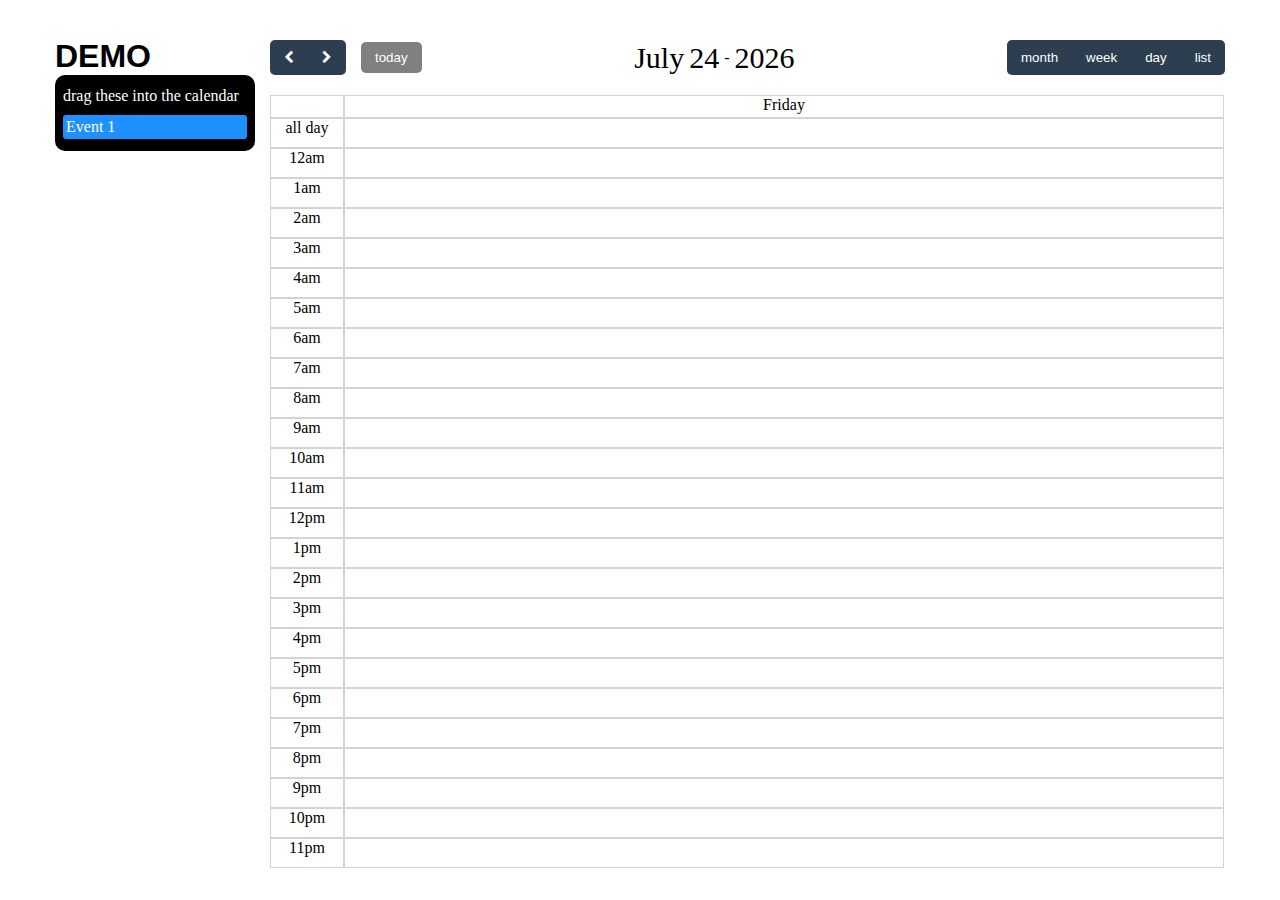
<file: Day Calendar/index.html>
<!DOCTYPE html>
<html lang="en">

<head>
    <meta charset="UTF-8">
    <meta http-equiv="X-UA-Compatible" content="IE=edge">
    <meta name="viewport" content="width=device-width, initial-scale=1.0">
    <link rel="stylesheet" href="day.css">

    <!-- ICON -->
    <link href="https://stackpath.bootstrapcdn.com/font-awesome/4.7.0/css/font-awesome.min.css" rel="stylesheet"
        integrity="sha384-wvfXpqpZZVQGK6TAh5PVlGOfQNHSoD2xbE+QkPxCAFlNEevoEH3Sl0sibVcOQVnN" crossorigin="anonymous">


    <title>Day Section</title>
</head>

<body>


    <div class="basic-container">
        <div class="event-container">
            <h1>DEMO</h1>
            <div class="events">
                <p>drag these into the calendar</p>
                <p class="event" draggable="true">Event 1</p>
            </div>
        </div>

        <!--------------------- FULL CALENDAR -------------------->

        <div class="full-calendar">
            <div class="calendar-container">

                <!-- ------------- CALENDAR ---------------->
                <div class="calendar">
                    <div class="calendar-btns">


                        <div class="left-btns">
                            <div class="prev-next-btns">
                                <button type="button" class="previous btn disabled"><i
                                        class="fa fa-chevron-left"></i></button>
                                <button type="button" class="next btn"><i class="fa fa-chevron-right"></i></button>
                            </div>
                            <div class="today-btn">
                                <button type="button" id="today" class="btn">today</button>
                            </div>
                        </div>

                        <div class="month-title">
                            <div class="mnth"></div>
                            <div class="date" id="date"></div> -
                            <div class="year"></div>
                        </div>

                        <div class="right-btns">
                            <button type="button" class="month-btn" id="month">month</button>
                            <button type="button" class="week-btn" id="week">week</button>
                            <button type="button" class="day-btn" id="day">day</button>
                            <button type="button" class="list-btn" id="list">list</button>
                        </div>
                    </div>
                </div>
            </div>

            <!--------------- DAY --------------->

            <div class="day d-none">
                <div class="day-container">
                    <div class="day-row">
                        <div></div>
                        <div class="active-day"></div>
                    </div>
                    <div class="day-columns">
                        <div class="day-column">
                            <div>all day</div>
                            <div>12am</div>
                            <div>1am</div>
                            <div>2am</div>
                            <div>3am</div>
                            <div>4am</div>
                            <div>5am</div>
                            <div>6am</div>
                            <div>7am</div>
                            <div>8am</div>
                            <div>9am</div>
                            <div>10am</div>
                            <div>11am</div>
                            <div>12pm</div>
                            <div>1pm</div>
                            <div>2pm</div>
                            <div>3pm</div>
                            <div>4pm</div>
                            <div>5pm</div>
                            <div>6pm</div>
                            <div>7pm</div>
                            <div>8pm</div>
                            <div>9pm</div>
                            <div>10pm</div>
                            <div>11pm</div>
                        </div>
                        <div class="empty-column day-active">
                            <div class="dayevent"></div>
                            <div class="dayevent"></div>
                            <div class="dayevent"></div>
                            <div class="dayevent"></div>
                            <div class="dayevent"></div>
                            <div class="dayevent"></div>
                            <div class="dayevent"></div>
                            <div class="dayevent"></div>
                            <div class="dayevent"></div>
                            <div class="dayevent"></div>
                            <div class="dayevent"></div>
                            <div class="dayevent"></div>
                            <div class="dayevent"></div>
                            <div class="dayevent"></div>
                            <div class="dayevent"></div>
                            <div class="dayevent"></div>
                            <div class="dayevent"></div>
                            <div class="dayevent"></div>
                            <div class="dayevent"></div>
                            <div class="dayevent"></div>
                            <div class="dayevent"></div>
                            <div class="dayevent"></div>
                            <div class="dayevent"></div>
                            <div class="dayevent"></div>
                            <div class="dayevent"></div>
                        </div>
                    </div>
                </div>
            </div>
        </div>
    </div>



    <script src="day.js"></script>
</body>

</html>
</file>
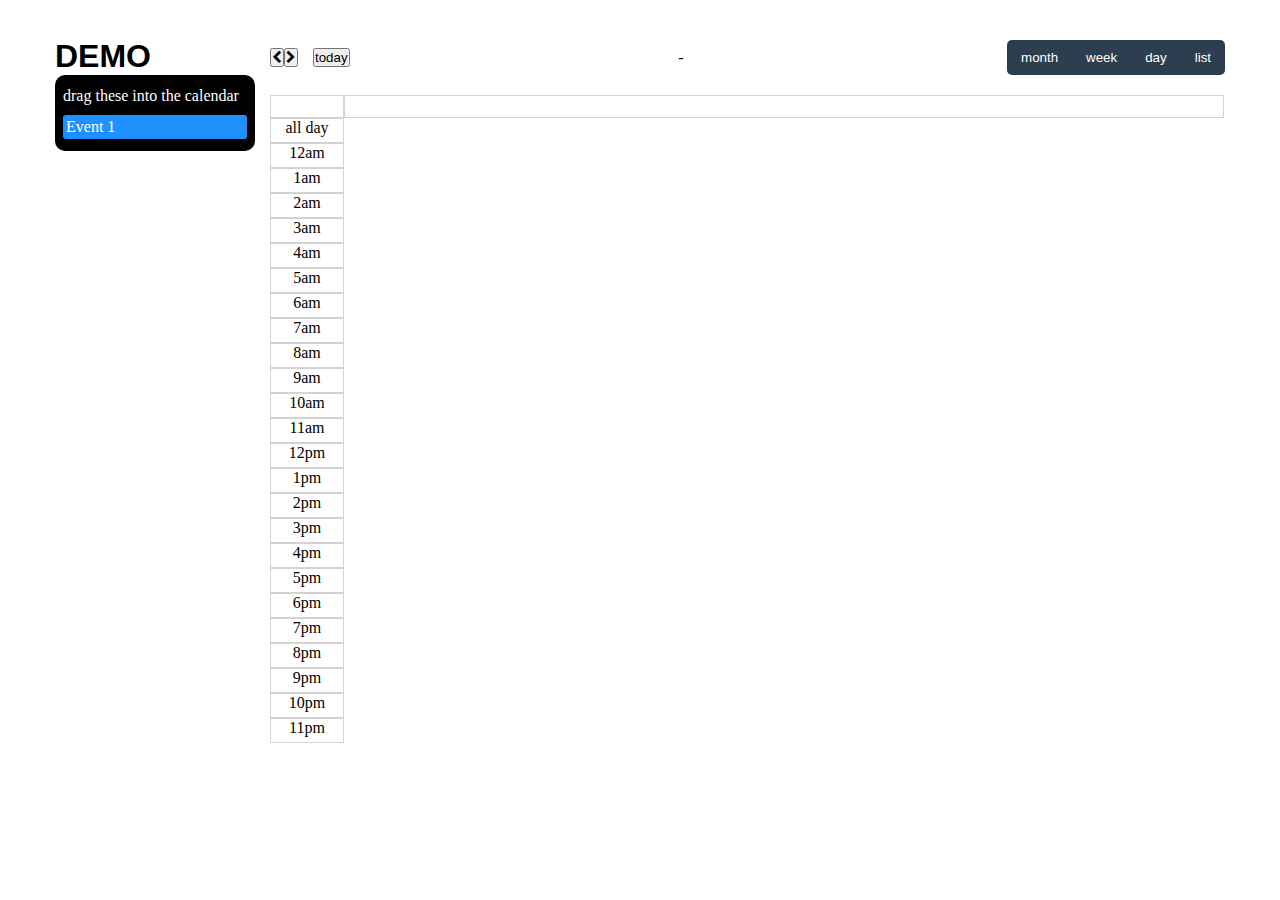
<file: Full Calendar/index.html>
<!DOCTYPE html>
<html lang="en">

<head>
    <meta charset="UTF-8">
    <meta http-equiv="X-UA-Compatible" content="IE=edge">
    <meta name="viewport" content="width=device-width, initial-scale=1.0">
    <link rel="stylesheet" href="day.css">

    <!-- ICON -->
    <link href="https://stackpath.bootstrapcdn.com/font-awesome/4.7.0/css/font-awesome.min.css" rel="stylesheet"
        integrity="sha384-wvfXpqpZZVQGK6TAh5PVlGOfQNHSoD2xbE+QkPxCAFlNEevoEH3Sl0sibVcOQVnN" crossorigin="anonymous">


    <title>Day Section</title>
</head>

<body>


    <div class="basic-container">
        <div class="event-container">
            <h1>DEMO</h1>
            <div class="events">
                <p>drag these into the calendar</p>
                <p class="event" draggable="true">Event 1</p>
            </div>
        </div>

        <!--------------------- FULL CALENDAR -------------------->

        <div class="full-calendar">
            <div class="calendar-container">

                <!-- ------------- CALENDAR ---------------->
                <div class="calendar">
                    <div class="calendar-btns">


                        <div class="left-btns">
                            <div class="prev-next-btns">
                                <button type="button" class="previous btn disabled"><i class="fa fa-chevron-left"></i></button>
                                <button type="button" class="next btn"><i class="fa fa-chevron-right"></i></button>
                            </div>
                            <div class="today-btn">
                                <button type="button" id="today" class="btn">today</button>
                            </div>
                        </div>

                        <div class="month-title">
                            <div class="mnth"></div>
                            <div class="date" id="date"></div> -
                            <div class="year"></div>
                        </div>

                        <div class="right-btns">
                            <button type="button" class="day-btn-mnth">month</button>
                            <button type="button" class="day-btn-week">week</button>
                            <button type="button" class="day-btn-day">day</button>
                            <button type="button" class="day-btn-list">list</button>
                        </div>
                    </div>
                </div>
            </div>

            <!--------------- DAY --------------->

            <div class="day d-none">
                <div class="day-container">
                    <div class="day-row">
                        <div></div>
                        <div class="active-day"></div>
                    </div>
                    <div class="day-columns">
                        <div class="day-column">
                            <div>all day</div>
                            <div>12am</div>
                            <div>1am</div>
                            <div>2am</div>
                            <div>3am</div>
                            <div>4am</div>
                            <div>5am</div>
                            <div>6am</div>
                            <div>7am</div>
                            <div>8am</div>
                            <div>9am</div>
                            <div>10am</div>
                            <div>11am</div>
                            <div>12pm</div>
                            <div>1pm</div>
                            <div>2pm</div>
                            <div>3pm</div>
                            <div>4pm</div>
                            <div>5pm</div>
                            <div>6pm</div>
                            <div>7pm</div>
                            <div>8pm</div>
                            <div>9pm</div>
                            <div>10pm</div>
                            <div>11pm</div>
                        </div>
                        <div class="empty-column day-active">
                            <div class="dayevent"></div>
                            <div class="dayevent"></div>
                            <div class="dayevent"></div>
                            <div class="dayevent"></div>
                            <div class="dayevent"></div>
                            <div class="dayevent"></div>
                            <div class="dayevent"></div>
                            <div class="dayevent"></div>
                            <div class="dayevent"></div>
                            <div class="dayevent"></div>
                            <div class="dayevent"></div>
                            <div class="dayevent"></div>
                            <div class="dayevent"></div>
                            <div class="dayevent"></div>
                            <div class="dayevent"></div>
                            <div class="dayevent"></div>
                            <div class="dayevent"></div>
                            <div class="dayevent"></div>
                            <div class="dayevent"></div>
                            <div class="dayevent"></div>
                            <div class="dayevent"></div>
                            <div class="dayevent"></div>
                            <div class="dayevent"></div>
                            <div class="dayevent"></div>
                            <div class="dayevent"></div>
                        </div>
                    </div>
                </div>
            </div>
        </div>
    </div>



    <script src="day.js"></script>
</body>

</html>
</file>
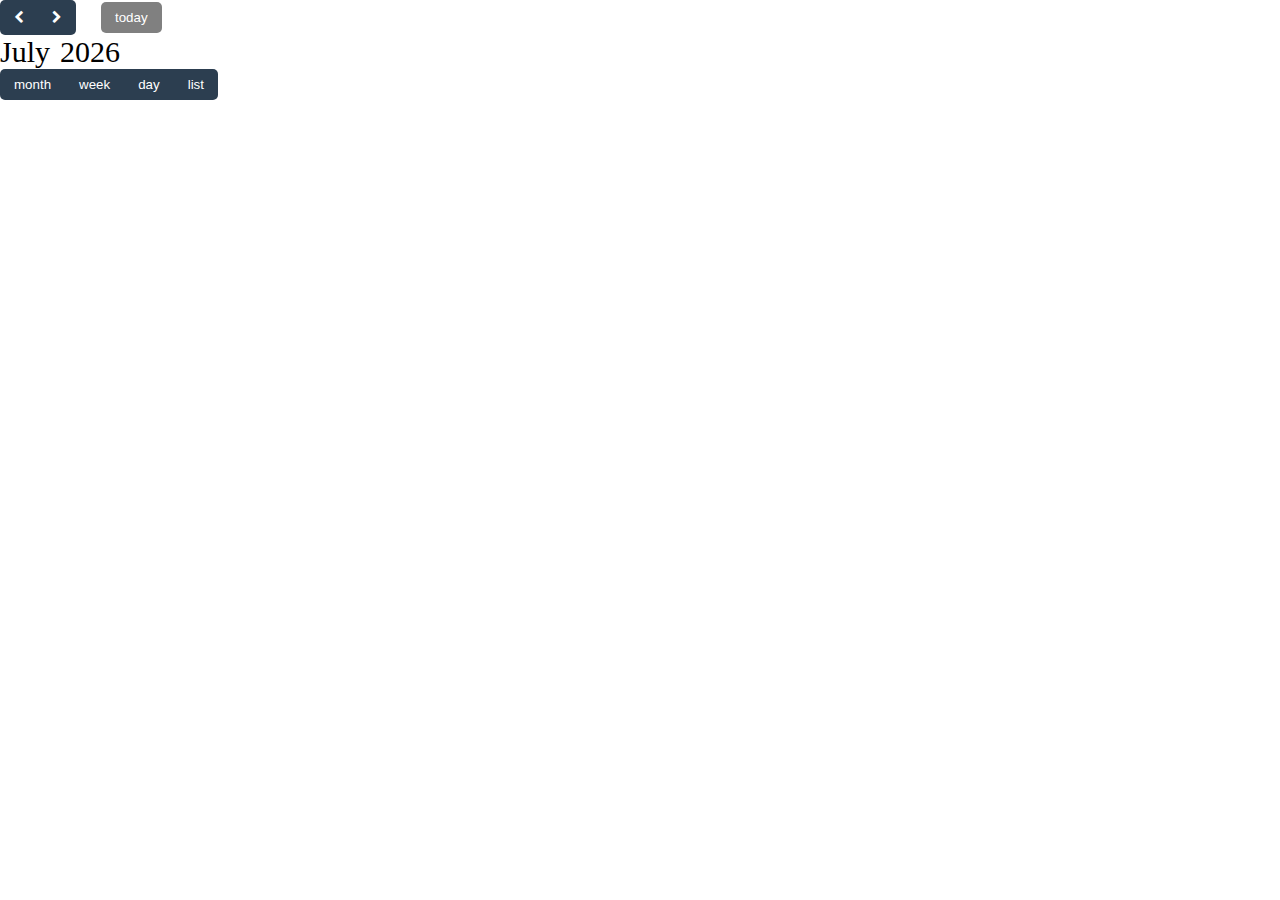
<file: Full Calendar/List.html>
<!DOCTYPE html>
<html lang="en">

<head>
    <meta charset="UTF-8">
    <meta http-equiv="X-UA-Compatible" content="IE=edge">
    <meta name="viewport" content="width=device-width, initial-scale=1.0">
    <title>Calender</title>
    <link rel="stylesheet" href="style.css">
    <link rel="stylesheet" href="https://cdnjs.cloudflare.com/ajax/libs/font-awesome/4.7.0/css/font-awesome.min.css">
</head>

<body>

    <div class="container">
        <div class="calendar-btns">

            <!----------- LEFT BTNS ------------->

            <div class="left-btns">
                <div class="prev-next-btns">
                    <button type="button" class="prev-btn"><i class="fa fa-chevron-left"></i></button>
                    <button type="button" class="next-btn"><i class="fa fa-chevron-right"></i></button>
                </div>
                <div class="today">
                    <button type="button" class="today-btn">today</button>
                </div>
            </div>

            <!----------- MONTH YEAR ------------->

            <div class="month-year">
                <div class="month-title"></div>
                <div class="year-title"></div>
            </div>

            <!------------ RIGHT BTNS ----------->

            <div class="right-btns">
                <!-- <a href="Month.html" class="btn-mnth">month</a> -->
                <button type="button" class="list-btn-mnth">month</button>
                <!-- <a href="Week.html" class="btn-week">week</a> -->
                <button type="button" class="list-btn-week">week</button>
                <!-- <a href="index.html" class="btn-day">day</a> -->
                <button type="button" class="list-btn-day">day</button>
                <!-- <a href="List.html" class="btn-list">list</a> -->
                <button type="button" class="list-btn-list">list</button>
            </div>
        </div>



        <!-------------------------- LIST SEC ---------------------------->



        <div class="list d-none">
            <div class="list-container">
                <div class="lists">
                    <div class="list-1">
                        <p>Sunday</p>
                        <p class="date">March 13, 2022</p>
                    </div>
                    <div class="list-2">
                        <p>all-day</p>
                        <div class="conference">
                            <div></div>
                            <p>Conference</p>
                        </div>
                    </div>
                    <div class="list-3">
                        <p>Monday</p>
                        <p>March 14, 2022</p>
                    </div>
                    <div class="list-4">
                        <p>all-day</p>
                        <div class="conference">
                            <div></div>
                            <p>Conference</p>
                        </div>
                    </div>
                    <div class="list-5">
                        <p>11:30am-12:30pm</p>
                        <div class="metting">
                            <div></div>
                            <p>Metting</p>
                        </div>
                    </div>
                    <div class="list-6">
                        <p>12:00pm</p>
                        <div class="lunch">
                            <div></div>
                            <p>Lunch</p>
                        </div>
                    </div>
                    <div class="list-7">
                        <p>02:30pm</p>
                        <div class="metting-2">
                            <div></div>
                            <p>Metting</p>
                        </div>
                    </div>
                    <div class="list-8">
                        <p>05:30pm</p>
                        <div class="hour">
                            <div></div>
                            <p>Happy Hour</p>
                        </div>
                    </div>
                    <div class="list-9">
                        <p>08:30pm</p>
                        <div class="dinner">
                            <div></div>
                            <p>Dinner</p>
                        </div>
                    </div>
                    <div class="list-10">
                        <p>Tuesday</p>
                        <p class="date">March 15, 2022</p>
                    </div>
                    <div class="list-11">
                        <p>07:00am</p>
                        <div class="bday">
                            <div></div>
                            <p>Birthday Party</p>
                        </div>
                    </div>
                    <div class="list-12">
                        <p>Wednesday</p>
                        <p class="date">March 16, 2022</p>
                    </div>
                    <div class="list-13">
                        <p>04:00pm</p>
                        <div class="repeating">
                            <div></div>
                            <p>Reapiting Party</p>
                        </div>
                    </div>
                </div>
            </div>
        </div>
    </div>



    <script src="index.js"></script>

</body>

</html>
</file>
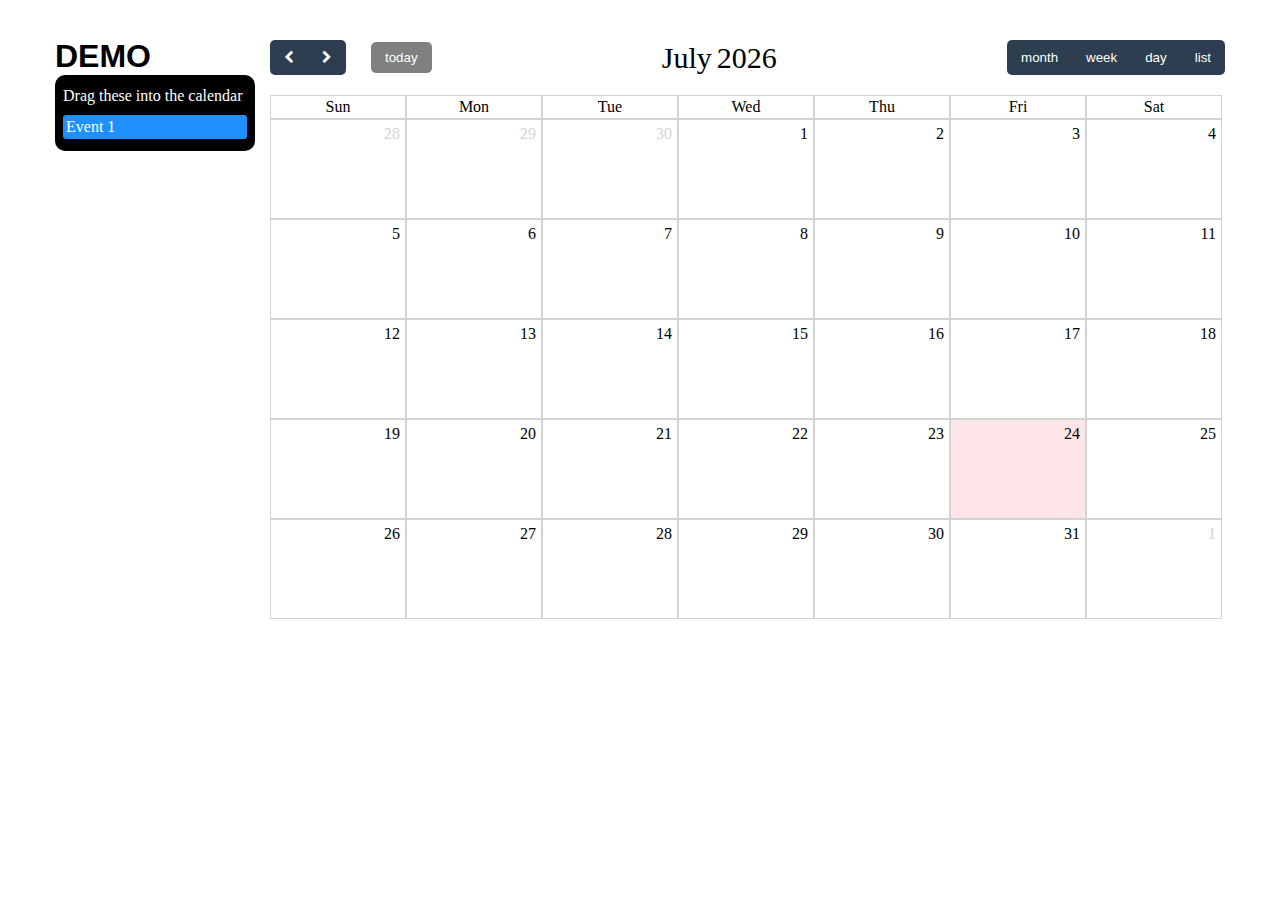
<file: Full Calendar/Month.html>
<!DOCTYPE html>
<html lang="en">

<head>
    <meta charset="UTF-8">
    <meta http-equiv="X-UA-Compatible" content="IE=edge">
    <meta name="viewport" content="width=device-width, initial-scale=1.0">
    <title>Calendar</title>
    <link rel="stylesheet" href="month.css">
    <link rel="stylesheet" href="week.css">
    <link rel="stylesheet" href="day.css">
    <link rel="stylesheet" href="style.css">
    <link rel="stylesheet" href="https://cdnjs.cloudflare.com/ajax/libs/font-awesome/4.7.0/css/font-awesome.min.css">
</head>

<body>


    <!------------------------- EVENT CONTAINER -------------------------->

    <div class="basic-container">
        <div class="event-container list-display">
            <h1>DEMO</h1>
            <div class="events">
                <p>Drag these into the calendar</p>
                <p class="event d-event" id="event" draggable="true">Event 1</p>
            </div>
        </div>


        <!------------------- MONTH TOP -------------------->



        <div class="container m-cntnr">
            <div class="calendar-btns">

                <!----------- LEFT BTNS ------------->

                <div class="left-btns">
                    <div class="prev-next-btns">
                        <button type="button" class="prev-btn"><i class="fa fa-chevron-left"></i></button>
                        <button type="button" class="next-btn"><i class="fa fa-chevron-right"></i></button>
                    </div>
                    <div class="today">
                        <button type="button" class="today-btn">today</button>
                    </div>
                </div>

                <!----------- MONTH YEAR ------------->

                <div class="month-year">
                    <div class="month-title"></div>
                    <div class="year-title"></div>
                </div>

                <!------------ RIGHT BTNS ----------->

                <div class="right-btns">
                    <button type="button" class="month-btn-mnth">month</button>
                    <button type="button" class="month-btn-week" id="month-btn-week">week</button>
                    <button type="button" class="month-btn-day" id="month-btn-day">day</button>
                    <button type="button" class="month-btn-list" id="month-btn-list">list</button>
                </div>
            </div>


            <!-------------------------- MONTH ------------------------------->



            <div class="month">
                <div class="month_days">
                    <div class="md">Sun</div>
                    <div class="md">Mon</div>
                    <div class="md">Tue</div>
                    <div class="md">Wed</div>
                    <div class="md">Thu</div>
                    <div class="md">Fri</div>
                    <div class="md">Sat</div>
                </div>
                <div class="date" id="date"></div>
            </div>
        </div>







        <!------------------------------------- WEEK -------------------------------------->







        <div class="wk-container d-none wk-cntnr">
            <div class="calendar-btns">

                <!----------- LEFT BTNS ------------->

                <div class="left-btns">
                    <div class="prev-next-btns">
                        <button type="button" class="wk-previous"><i class="fa fa-chevron-left"></i></button>
                        <button type="button" class="wk-next"><i class="fa fa-chevron-right"></i></button>
                    </div>
                    <div class="today">
                        <button type="button" class="wk-today-btn">today</button>
                    </div>
                </div>

                <!----------- MONTH YEAR ------------->

                <div class="month-year">
                    <div class="wk-month-title"></div>
                    <div class="week-title-s"></div> -
                    <div class="week-title-e"></div>,
                    <div class="wk-year-title"></div>
                </div>

                <!------------ RIGHT BTNS ----------->

                <div class="right-btns">
                    <div class="right-btns">
                        <button type="button" class="week-btn-mnth" id="week-mnth-btn">month</button>
                        <button type="button" class="week-btn-week">week</button>
                        <button type="button" class="week-btn-day" id="week-day-btn">day</button>
                        <button type="button" class="week-btn-list" id="week-list-btn">list</button>
                    </div>
                </div>
            </div>

            <!------------------------------- WEEK SEC ----------------------------->


            <div class="week">
                <div class="row">
                    <div class="column-time">
                        <div style="height: 25px;"></div>
                        <div>all-day</div>
                        <div>12am</div>
                        <div>1am</div>
                        <div>2am</div>
                        <div>3am</div>
                        <div>4am</div>
                        <div>5am</div>
                        <div>6am</div>
                        <div>7am</div>
                        <div>8am</div>
                        <div>9am</div>
                        <div>10am</div>
                        <div>11am</div>
                        <div>12pm</div>
                        <div>1pm</div>
                        <div>2pm</div>
                        <div>3pm</div>
                        <div>4pm</div>
                        <div>5pm</div>
                        <div>6pm</div>
                        <div>7pm</div>
                        <div>8pm</div>
                        <div>9pm</div>
                        <div>10pm</div>
                    </div>
                    <div class="column">
                        <div class="abc" style="height: 25px; width: 127.5px;">Sun
                            <p class="mnth"></p>
                        </div>
                        <div class="date sun_event"></div>
                        <div class="date"></div>
                        <div class="date"></div>
                        <div class="date"></div>
                        <div class="date"></div>
                        <div class="date"></div>
                        <div class="date"></div>
                        <div class="date"></div>
                        <div class="date"></div>
                        <div class="date"></div>
                        <div class="date"></div>
                        <div class="date"></div>
                        <div class="date"></div>
                        <div class="date"></div>
                        <div class="date"></div>
                        <div class="date"></div>
                        <div class="date"></div>
                        <div class="date"></div>
                        <div class="date"></div>
                        <div class="date"></div>
                        <div class="date"></div>
                        <div class="date"></div>
                        <div class="date"></div>
                        <div class="date"></div>
                    </div>
                    <div class="column">
                        <div class="abc" style="height: 25px; width: 127.5px;">Mon
                            <p class="mnth2"></p>
                        </div>
                        <div class="date mon_event"></div>
                        <div class="date"></div>
                        <div class="date"></div>
                        <div class="date"></div>
                        <div class="date"></div>
                        <div class="date"></div>
                        <div class="date"></div>
                        <div class="date"></div>
                        <div class="date"></div>
                        <div class="date"></div>
                        <div class="date"></div>
                        <div class="date"></div>
                        <div class="date"></div>
                        <div class="date"></div>
                        <div class="date"></div>
                        <div class="date"></div>
                        <div class="date"></div>
                        <div class="date"></div>
                        <div class="date"></div>
                        <div class="date"></div>
                        <div class="date"></div>
                        <div class="date"></div>
                        <div class="date"></div>
                        <div class="date"></div>
                    </div>
                    <div class="column">
                        <div class="abc" style="height: 25px; width: 127.5px;">Tue
                            <p class="mnth3"></p>
                        </div>
                        <div class="date tue_event"></div>
                        <div class="date"></div>
                        <div class="date"></div>
                        <div class="date"></div>
                        <div class="date"></div>
                        <div class="date"></div>
                        <div class="date"></div>
                        <div class="date"></div>
                        <div class="date"></div>
                        <div class="date"></div>
                        <div class="date"></div>
                        <div class="date"></div>
                        <div class="date"></div>
                        <div class="date"></div>
                        <div class="date"></div>
                        <div class="date"></div>
                        <div class="date"></div>
                        <div class="date"></div>
                        <div class="date"></div>
                        <div class="date"></div>
                        <div class="date"></div>
                        <div class="date"></div>
                        <div class="date"></div>
                        <div class="date"></div>
                    </div>
                    <div class="column">
                        <div class="abc" style="height: 25px; width: 127.5px;">Wed
                            <p class="mnth4"></p>
                        </div>
                        <div class="date wed_event"></div>
                        <div class="date"></div>
                        <div class="date"></div>
                        <div class="date"></div>
                        <div class="date"></div>
                        <div class="date"></div>
                        <div class="date"></div>
                        <div class="date"></div>
                        <div class="date"></div>
                        <div class="date"></div>
                        <div class="date"></div>
                        <div class="date"></div>
                        <div class="date"></div>
                        <div class="date"></div>
                        <div class="date"></div>
                        <div class="date"></div>
                        <div class="date"></div>
                        <div class="date"></div>
                        <div class="date"></div>
                        <div class="date"></div>
                        <div class="date"></div>
                        <div class="date"></div>
                        <div class="date"></div>
                        <div class="date"></div>
                    </div>
                    <div class="column">
                        <div class="abc" style="height: 25px; width: 127.5px;">Thu
                            <p class="mnth5"></p>
                        </div>
                        <div class="date thu_event"></div>
                        <div class="date"></div>
                        <div class="date"></div>
                        <div class="date"></div>
                        <div class="date"></div>
                        <div class="date"></div>
                        <div class="date"></div>
                        <div class="date"></div>
                        <div class="date"></div>
                        <div class="date"></div>
                        <div class="date"></div>
                        <div class="date"></div>
                        <div class="date"></div>
                        <div class="date"></div>
                        <div class="date"></div>
                        <div class="date"></div>
                        <div class="date"></div>
                        <div class="date"></div>
                        <div class="date"></div>
                        <div class="date"></div>
                        <div class="date"></div>
                        <div class="date"></div>
                        <div class="date"></div>
                        <div class="date"></div>
                    </div>
                    <div class="column">
                        <div class="abc" style="height: 25px; width: 127.5px;">Fri
                            <p class="mnth6"></p>
                        </div>
                        <div class="date fri_event"></div>
                        <div class="date"></div>
                        <div class="date"></div>
                        <div class="date"></div>
                        <div class="date"></div>
                        <div class="date"></div>
                        <div class="date"></div>
                        <div class="date"></div>
                        <div class="date"></div>
                        <div class="date"></div>
                        <div class="date"></div>
                        <div class="date"></div>
                        <div class="date"></div>
                        <div class="date"></div>
                        <div class="date"></div>
                        <div class="date"></div>
                        <div class="date"></div>
                        <div class="date"></div>
                        <div class="date"></div>
                        <div class="date"></div>
                        <div class="date"></div>
                        <div class="date"></div>
                        <div class="date"></div>
                        <div class="date"></div>
                    </div>
                    <div class="column">
                        <div class="abc" style="height: 25px; width: 127.5px;">Sat
                            <p class="mnth7"></p>
                        </div>
                        <div class="date sat_event"></div>
                        <div class="date"></div>
                        <div class="date"></div>
                        <div class="date"></div>
                        <div class="date"></div>
                        <div class="date"></div>
                        <div class="date"></div>
                        <div class="date"></div>
                        <div class="date"></div>
                        <div class="date"></div>
                        <div class="date"></div>
                        <div class="date"></div>
                        <div class="date"></div>
                        <div class="date"></div>
                        <div class="date"></div>
                        <div class="date"></div>
                        <div class="date"></div>
                        <div class="date"></div>
                        <div class="date"></div>
                        <div class="date"></div>
                        <div class="date"></div>
                        <div class="date"></div>
                        <div class="date"></div>
                        <div class="date"></div>
                    </div>
                </div>
            </div>
        </div>







        <!------------------------------------ DAY SEC -------------------------------------->








        <div class="full-calendar  d-none day-cntnr">
            <div class="calendar-container">

                <!-- ------------- CALENDAR ---------------->
                <div class="calendar">
                    <div class="calendar-btns">


                        <div class="left-btns">
                            <div class="prev-next-btns">
                                <button type="button" class="d-previous btn"><i class="fa fa-chevron-left"></i></button>
                                <button type="button" class="d-next btn"><i class="fa fa-chevron-right"></i></button>
                            </div>
                            <div class="today-btn">
                                <button type="button" id="today-d-b" class="t-d-d-btn">today</button>
                            </div>
                        </div>

                        <div class="month-title">
                            <div class="d-mnth"></div>
                            <div class="d-date"></div> -
                            <div class="d-year"></div>
                        </div>

                        <div class="right-btns">
                            <button type="button" class="day-btn-mnth" id="day-mnth-btn">month</button>
                            <button type="button" class="day-btn-week" id="day-week-btn">week</button>
                            <button type="button" class="day-btn-day">day</button>
                            <button type="button" class="day-btn-list" id="day-list-btn">list</button>
                        </div>
                    </div>
                </div>
            </div>

            <!--------------- DAY --------------->

            <div class="day">
                <div class="day-container">
                    <div class="day-row">
                        <div></div>
                        <div class="active-day"></div>
                    </div>
                    <div class="day-columns">
                        <div class="day-column">
                            <div>all day</div>
                            <div>12am</div>
                            <div>1am</div>
                            <div>2am</div>
                            <div>3am</div>
                            <div>4am</div>
                            <div>5am</div>
                            <div>6am</div>
                            <div>7am</div>
                            <div>8am</div>
                            <div>9am</div>
                            <div>10am</div>
                            <div>11am</div>
                            <div>12pm</div>
                            <div>1pm</div>
                            <div>2pm</div>
                            <div>3pm</div>
                            <div>4pm</div>
                            <div>5pm</div>
                            <div>6pm</div>
                            <div>7pm</div>
                            <div>8pm</div>
                            <div>9pm</div>
                            <div>10pm</div>
                            <div>11pm</div>
                        </div>
                        <div class="empty-column">
                            <div class="date day_event"></div>
                            <div class="date"></div>
                            <div class="date"></div>
                            <div class="date"></div>
                            <div class="date"></div>
                            <div class="date"></div>
                            <div class="date"></div>
                            <div class="date"></div>
                            <div class="date"></div>
                            <div class="date"></div>
                            <div class="date"></div>
                            <div class="date"></div>
                            <div class="date"></div>
                            <div class="date"></div>
                            <div class="date"></div>
                            <div class="date"></div>
                            <div class="date"></div>
                            <div class="date"></div>
                            <div class="date"></div>
                            <div class="date"></div>
                            <div class="date"></div>
                            <div class="date"></div>
                            <div class="date"></div>
                            <div class="date"></div>
                            <div class="date"></div>
                        </div>
                    </div>
                </div>
            </div>
        </div>








        <!----------------------------------- LIST ------------------------------------>








        <div class="l-container d-none l-cntnr">
            <div class="calendar-btns">

                <!----------- LEFT BTNS ------------->

                <div class="left-btns">
                    <div class="prev-next-btns">
                        <button type="button" class="prev-btn"><i class="fa fa-chevron-left"></i></button>
                        <button type="button" class="next-btn"><i class="fa fa-chevron-right"></i></button>
                    </div>
                    <div class="today">
                        <button type="button" class="today-btn">today</button>
                    </div>
                </div>

                <!----------- MONTH YEAR ------------->

                <div class="month-year">
                    <div class="month-title"></div>
                    <div class="year-title"></div>
                </div>

                <!------------ RIGHT BTNS ----------->

                <div class="right-btns">
                    <button type="button" class="list-btn-mnth" id="list-mnth-bttn">month</button>
                    <button type="button" class="list-btn-week" id="list-week-bttn">week</button>
                    <button type="button" class="list-btn-day" id="list-day-bttn">day</button>
                    <button type="button" class="list-btn-list">list</button>
                </div>
            </div>



            <!-------------------------- LIST SEC ---------------------------->



            <div class="list">
                <div class="list-container">
                    <div class="lists">
                        <div class="list-1">
                            <p>Sunday</p>
                            <p class="date">March 13, 2022</p>
                        </div>
                        <div class="list-2">
                            <p>all-day</p>
                            <div class="conference">
                                <div></div>
                                <p>Conference</p>
                            </div>
                        </div>
                        <div class="list-3">
                            <p>Monday</p>
                            <p>March 14, 2022</p>
                        </div>
                        <div class="list-4">
                            <p>all-day</p>
                            <div class="conference">
                                <div></div>
                                <p>Conference</p>
                            </div>
                        </div>
                        <div class="list-5">
                            <p>11:30am-12:30pm</p>
                            <div class="metting">
                                <div></div>
                                <p>Metting</p>
                            </div>
                        </div>
                        <div class="list-6">
                            <p>12:00pm</p>
                            <div class="lunch">
                                <div></div>
                                <p>Lunch</p>
                            </div>
                        </div>
                        <div class="list-7">
                            <p>02:30pm</p>
                            <div class="metting-2">
                                <div></div>
                                <p>Metting</p>
                            </div>
                        </div>
                        <div class="list-8">
                            <p>05:30pm</p>
                            <div class="hour">
                                <div></div>
                                <p>Happy Hour</p>
                            </div>
                        </div>
                        <div class="list-9">
                            <p>08:30pm</p>
                            <div class="dinner">
                                <div></div>
                                <p>Dinner</p>
                            </div>
                        </div>
                        <div class="list-10">
                            <p>Tuesday</p>
                            <p class="date">March 15, 2022</p>
                        </div>
                        <div class="list-11">
                            <p>07:00am</p>
                            <div class="bday">
                                <div></div>
                                <p>Birthday Party</p>
                            </div>
                        </div>
                        <div class="list-12">
                            <p>Wednesday</p>
                            <p class="date">March 16, 2022</p>
                        </div>
                        <div class="list-13">
                            <p>04:00pm</p>
                            <div class="repeating">
                                <div></div>
                                <p>Reapiting Party</p>
                            </div>
                        </div>
                    </div>
                </div>
            </div>
        </div>
    </div>


    <script src="month.js"></script>
    <script src="week.js"></script>
    <!-- <script src="day.js"></script> -->

</body>

</html>
</file>
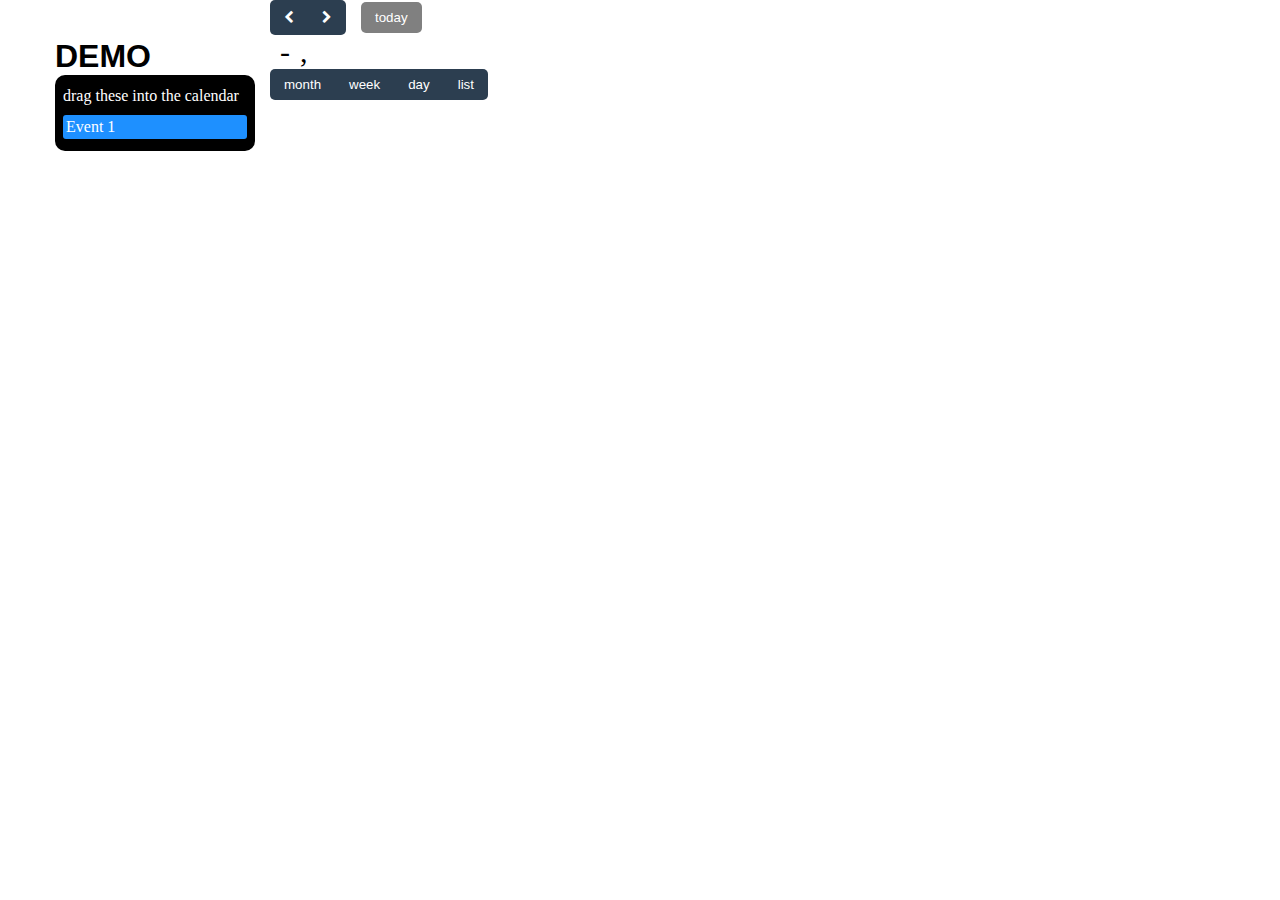
<file: Full Calendar/Week.html>
<!DOCTYPE html>
<html lang="en">

<head>
    <meta charset="UTF-8">
    <meta http-equiv="X-UA-Compatible" content="IE=edge">
    <meta name="viewport" content="width=device-width, initial-scale=1.0">
    <title>Week Section</title>
    <link rel="stylesheet" href="week.css">
    <link rel="stylesheet" href="https://cdnjs.cloudflare.com/ajax/libs/font-awesome/4.7.0/css/font-awesome.min.css">
</head>

<body>


    <div class="basic-container">
        <div class="event-container">
            <h1>DEMO</h1>
            <div class="events">
                <p>drag these into the calendar</p>
                <p class="event" draggable="true">Event 1</p>
            </div>
        </div>


        <!---------------------- CONTAINER ---------------------->


        <div class="container">
            <div class="calendar-btns">

                <!----------- LEFT BTNS ------------->

                <div class="left-btns">
                    <div class="prev-next-btns">
                        <button type="button" class="wk-previous"><i class="fa fa-chevron-left"></i></button>
                        <button type="button" class="wk-next"><i class="fa fa-chevron-right"></i></button>
                    </div>
                    <div class="today">
                        <button type="button" class="wk-today-btn">today</button>
                    </div>
                </div>

                <!----------- MONTH YEAR ------------->

                <div class="month-year">
                    <div class="month-title"></div>
                    <div class="week-title-s"></div> -
                    <div class="week-title-e"></div>,
                    <div class="year-title"></div>
                </div>

                <!------------ RIGHT BTNS ----------->

                <div class="right-btns">
                    <div class="right-btns">
                        <button type="button" class="week-btn-mnth" id="mnth-btn">month</button>
                        <button type="button" class="week-btn-week">week</button>
                        <button type="button" class="week-btn-day" id="day-btn">day</button>
                        <button type="button" class="week-btn-list">list</button>
                    </div>
                </div>
            </div>

            <!------------------------------- WEEK SEC ----------------------------->


            <div class="week d-none">
                <div class="row">
                    <div class="column-time">
                        <div style="height: 25px;"></div>
                        <div>all-day</div>
                        <div>12am</div>
                        <div>1am</div>
                        <div>2am</div>
                        <div>3am</div>
                        <div>4am</div>
                        <div>5am</div>
                        <div>6am</div>
                        <div>7am</div>
                        <div>8am</div>
                        <div>9am</div>
                        <div>10am</div>
                        <div>11am</div>
                        <div>12pm</div>
                        <div>1pm</div>
                        <div>2pm</div>
                        <div>3pm</div>
                        <div>4pm</div>
                        <div>5pm</div>
                        <div>6pm</div>
                        <div>7pm</div>
                        <div>8pm</div>
                        <div>9pm</div>
                        <div>10pm</div>
                    </div>
                    <div class="column">
                        <div class="abc">Sun
                            <p class="mnth"></p>
                            <p class="dt"></p>
                        </div>
                        <div class="empty"></div>
                        <div class="empty"></div>
                        <div class="empty"></div>
                        <div class="empty"></div>
                        <div class="empty"></div>
                        <div class="empty"></div>
                        <div class="empty"></div>
                        <div class="empty"></div>
                        <div class="empty"></div>
                        <div class="empty"></div>
                        <div class="empty"></div>
                        <div class="empty"></div>
                        <div class="empty"></div>
                        <div class="empty"></div>
                        <div class="empty"></div>
                        <div class="empty"></div>
                        <div class="empty"></div>
                        <div class="empty"></div>
                        <div class="empty"></div>
                        <div class="empty"></div>
                        <div class="empty"></div>
                        <div class="empty"></div>
                        <div class="empty"></div>
                        <div class="empty"></div>
                    </div>
                    <div class="column">
                        <div class="abc">Mon
                            <p class="mnth2"></p>
                            <p class="dt2"></p>
                        </div>
                        <div class="empty"></div>
                        <div class="empty"></div>
                        <div class="empty"></div>
                        <div class="empty"></div>
                        <div class="empty"></div>
                        <div class="empty"></div>
                        <div class="empty"></div>
                        <div class="empty"></div>
                        <div class="empty"></div>
                        <div class="empty"></div>
                        <div class="empty"></div>
                        <div class="empty"></div>
                        <div class="empty"></div>
                        <div class="empty"></div>
                        <div class="empty"></div>
                        <div class="empty"></div>
                        <div class="empty"></div>
                        <div class="empty"></div>
                        <div class="empty"></div>
                        <div class="empty"></div>
                        <div class="empty"></div>
                        <div class="empty"></div>
                        <div class="empty"></div>
                        <div class="empty"></div>
                    </div>
                    <div class="column">
                        <div class="abc">Tue
                            <p class="mnth3"></p>
                            <p class="dt3"></p>
                        </div>
                        <div class="empty"></div>
                        <div class="empty"></div>
                        <div class="empty"></div>
                        <div class="empty"></div>
                        <div class="empty"></div>
                        <div class="empty"></div>
                        <div class="empty"></div>
                        <div class="empty"></div>
                        <div class="empty"></div>
                        <div class="empty"></div>
                        <div class="empty"></div>
                        <div class="empty"></div>
                        <div class="empty"></div>
                        <div class="empty"></div>
                        <div class="empty"></div>
                        <div class="empty"></div>
                        <div class="empty"></div>
                        <div class="empty"></div>
                        <div class="empty"></div>
                        <div class="empty"></div>
                        <div class="empty"></div>
                        <div class="empty"></div>
                        <div class="empty"></div>
                        <div class="empty"></div>
                    </div>
                    <div class="column">
                        <div class="abc">Wed
                            <p class="mnth4"></p>
                            <p class="dt4"></p>
                        </div>
                        <div class="empty"></div>
                        <div class="empty"></div>
                        <div class="empty"></div>
                        <div class="empty"></div>
                        <div class="empty"></div>
                        <div class="empty"></div>
                        <div class="empty"></div>
                        <div class="empty"></div>
                        <div class="empty"></div>
                        <div class="empty"></div>
                        <div class="empty"></div>
                        <div class="empty"></div>
                        <div class="empty"></div>
                        <div class="empty"></div>
                        <div class="empty"></div>
                        <div class="empty"></div>
                        <div class="empty"></div>
                        <div class="empty"></div>
                        <div class="empty"></div>
                        <div class="empty"></div>
                        <div class="empty"></div>
                        <div class="empty"></div>
                        <div class="empty"></div>
                        <div class="empty"></div>
                    </div>
                    <div class="column">
                        <div class="abc">Thu
                            <p class="mnth5"></p>
                            <p class="dt5"></p>
                        </div>
                        <div class="empty"></div>
                        <div class="empty"></div>
                        <div class="empty"></div>
                        <div class="empty"></div>
                        <div class="empty"></div>
                        <div class="empty"></div>
                        <div class="empty"></div>
                        <div class="empty"></div>
                        <div class="empty"></div>
                        <div class="empty"></div>
                        <div class="empty"></div>
                        <div class="empty"></div>
                        <div class="empty"></div>
                        <div class="empty"></div>
                        <div class="empty"></div>
                        <div class="empty"></div>
                        <div class="empty"></div>
                        <div class="empty"></div>
                        <div class="empty"></div>
                        <div class="empty"></div>
                        <div class="empty"></div>
                        <div class="empty"></div>
                        <div class="empty"></div>
                        <div class="empty"></div>
                    </div>
                    <div class="column active">
                        <div class="abc">Fri
                            <p class="mnth6"></p>
                            <p class="dt6"></p>
                        </div>
                        <div class="empty"></div>
                        <div class="empty"></div>
                        <div class="empty"></div>
                        <div class="empty"></div>
                        <div class="empty"></div>
                        <div class="empty"></div>
                        <div class="empty"></div>
                        <div class="empty"></div>
                        <div class="empty"></div>
                        <div class="empty"></div>
                        <div class="empty"></div>
                        <div class="empty"></div>
                        <div class="empty"></div>
                        <div class="empty"></div>
                        <div class="empty"></div>
                        <div class="empty"></div>
                        <div class="empty"></div>
                        <div class="empty"></div>
                        <div class="empty"></div>
                        <div class="empty"></div>
                        <div class="empty"></div>
                        <div class="empty"></div>
                        <div class="empty"></div>
                        <div class="empty"></div>
                    </div>
                    <div class="column">
                        <div class="abc">Sat
                            <p class="mnth7"></p>
                            <p class="dt7"></p>
                        </div>
                        <div class="empty"></div>
                        <div class="empty"></div>
                        <div class="empty"></div>
                        <div class="empty"></div>
                        <div class="empty"></div>
                        <div class="empty"></div>
                        <div class="empty"></div>
                        <div class="empty"></div>
                        <div class="empty"></div>
                        <div class="empty"></div>
                        <div class="empty"></div>
                        <div class="empty"></div>
                        <div class="empty"></div>
                        <div class="empty"></div>
                        <div class="empty"></div>
                        <div class="empty"></div>
                        <div class="empty"></div>
                        <div class="empty"></div>
                        <div class="empty"></div>
                        <div class="empty"></div>
                        <div class="empty"></div>
                        <div class="empty"></div>
                        <div class="empty"></div>
                        <div class="empty"></div>
                    </div>
                </div>
            </div>
        </div>
    </div>



    <script src="week.js"></script>

</body>

</html>
</file>
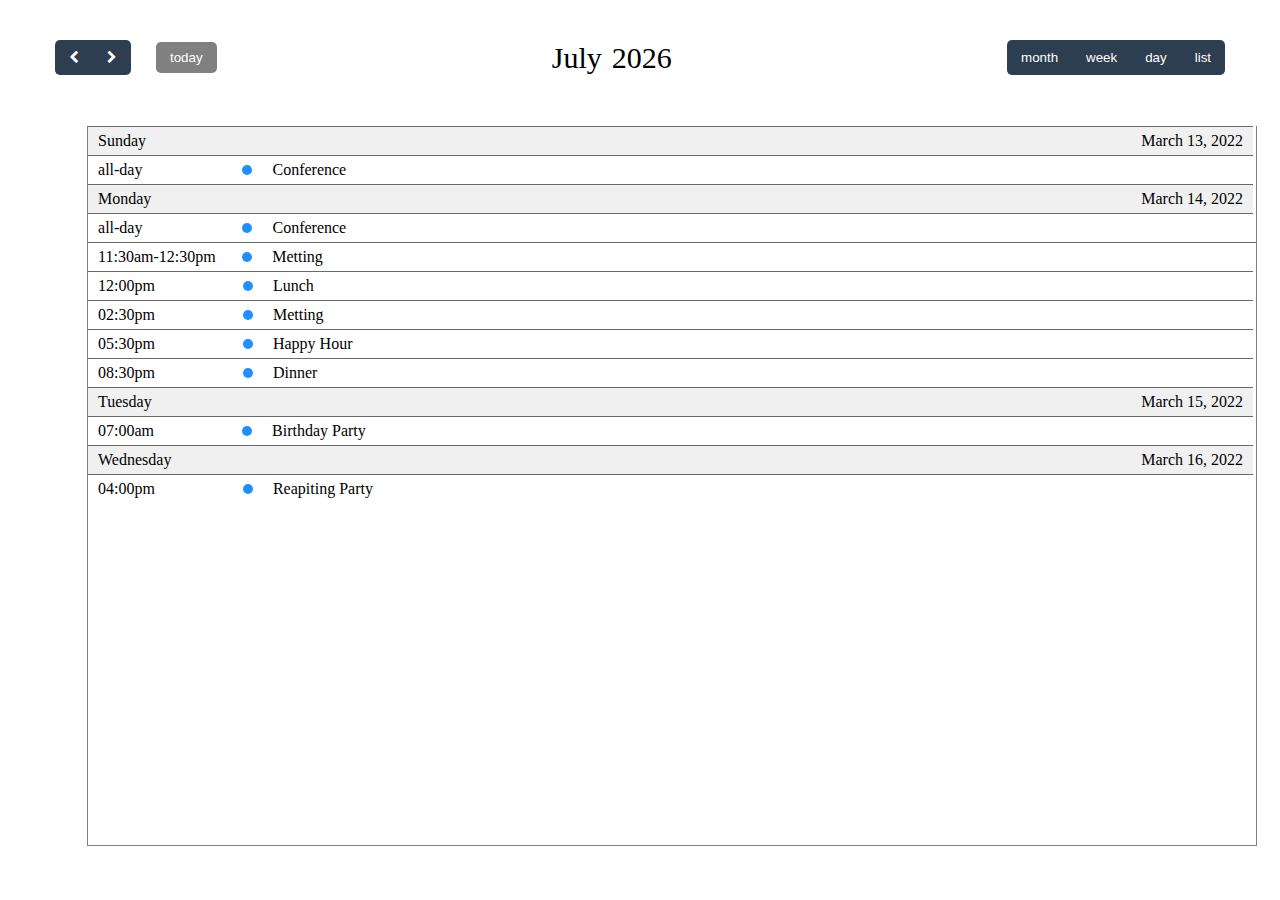
<file: List Calendar Done/List.html>
<!DOCTYPE html>
<html lang="en">

<head>
    <meta charset="UTF-8">
    <meta http-equiv="X-UA-Compatible" content="IE=edge">
    <meta name="viewport" content="width=device-width, initial-scale=1.0">
    <title>Calender</title>
    <link rel="stylesheet" href="style.css">
    <link rel="stylesheet" href="https://cdnjs.cloudflare.com/ajax/libs/font-awesome/4.7.0/css/font-awesome.min.css">
</head>

<body>

    <div class="container">
        <div class="calendar-btns">

            <!----------- LEFT BTNS ------------->

            <div class="left-btns">
                <div class="prev-next-btns">
                    <button type="button" class="prev-btn"><i class="fa fa-chevron-left"></i></button>
                    <button type="button" class="next-btn"><i class="fa fa-chevron-right"></i></button>
                </div>
                <div class="today">
                    <button type="button" class="today-btn">today</button>
                </div>
            </div>

            <!----------- MONTH YEAR ------------->

            <div class="month-year">
                <div class="month-title"></div>
                <div class="year-title"></div>
            </div>

            <!------------ RIGHT BTNS ----------->

            <div class="right-btns">
                <button type="button" class="btn-mnth">month</button>
                <button type="button" class="btn-week">week</button>
                <button type="button" class="btn-day">day</button>
                <button type="button" class="btn-list">list</button>
            </div>
        </div>



        <!-------------------------- LIST SEC ---------------------------->



        <div class="list d-none">
            <div class="list-container">
                <div class="lists">
                    <div class="list-1">
                        <p>Sunday</p>
                        <p class="date">March 13, 2022</p>
                    </div>
                    <div class="list-2">
                        <p>all-day</p>
                        <div class="conference">
                            <div></div>
                            <p>Conference</p>
                        </div>
                    </div>
                    <div class="list-3">
                        <p>Monday</p>
                        <p>March 14, 2022</p>
                    </div>
                    <div class="list-4">
                        <p>all-day</p>
                        <div class="conference">
                            <div></div>
                            <p>Conference</p>
                        </div>
                    </div>
                    <div class="list-5">
                        <p>11:30am-12:30pm</p>
                        <div class="metting">
                            <div></div>
                            <p>Metting</p>
                        </div>
                    </div>
                    <div class="list-6">
                        <p>12:00pm</p>
                        <div class="lunch">
                            <div></div>
                            <p>Lunch</p>
                        </div>
                    </div>
                    <div class="list-7">
                        <p>02:30pm</p>
                        <div class="metting-2">
                            <div></div>
                            <p>Metting</p>
                        </div>
                    </div>
                    <div class="list-8">
                        <p>05:30pm</p>
                        <div class="hour">
                            <div></div>
                            <p>Happy Hour</p>
                        </div>
                    </div>
                    <div class="list-9">
                        <p>08:30pm</p>
                        <div class="dinner">
                            <div></div>
                            <p>Dinner</p>
                        </div>
                    </div>
                    <div class="list-10">
                        <p>Tuesday</p>
                        <p class="date">March 15, 2022</p>
                    </div>
                    <div class="list-11">
                        <p>07:00am</p>
                        <div class="bday">
                            <div></div>
                            <p>Birthday Party</p>
                        </div>
                    </div>
                    <div class="list-12">
                        <p>Wednesday</p>
                        <p class="date">March 16, 2022</p>
                    </div>
                    <div class="list-13">
                        <p>04:00pm</p>
                        <div class="repeating">
                            <div></div>
                            <p>Reapiting Party</p>
                        </div>
                    </div>
                </div>
            </div>
        </div>
    </div>



    <script src="index.js"></script>
    
</body>

</html>
</file>
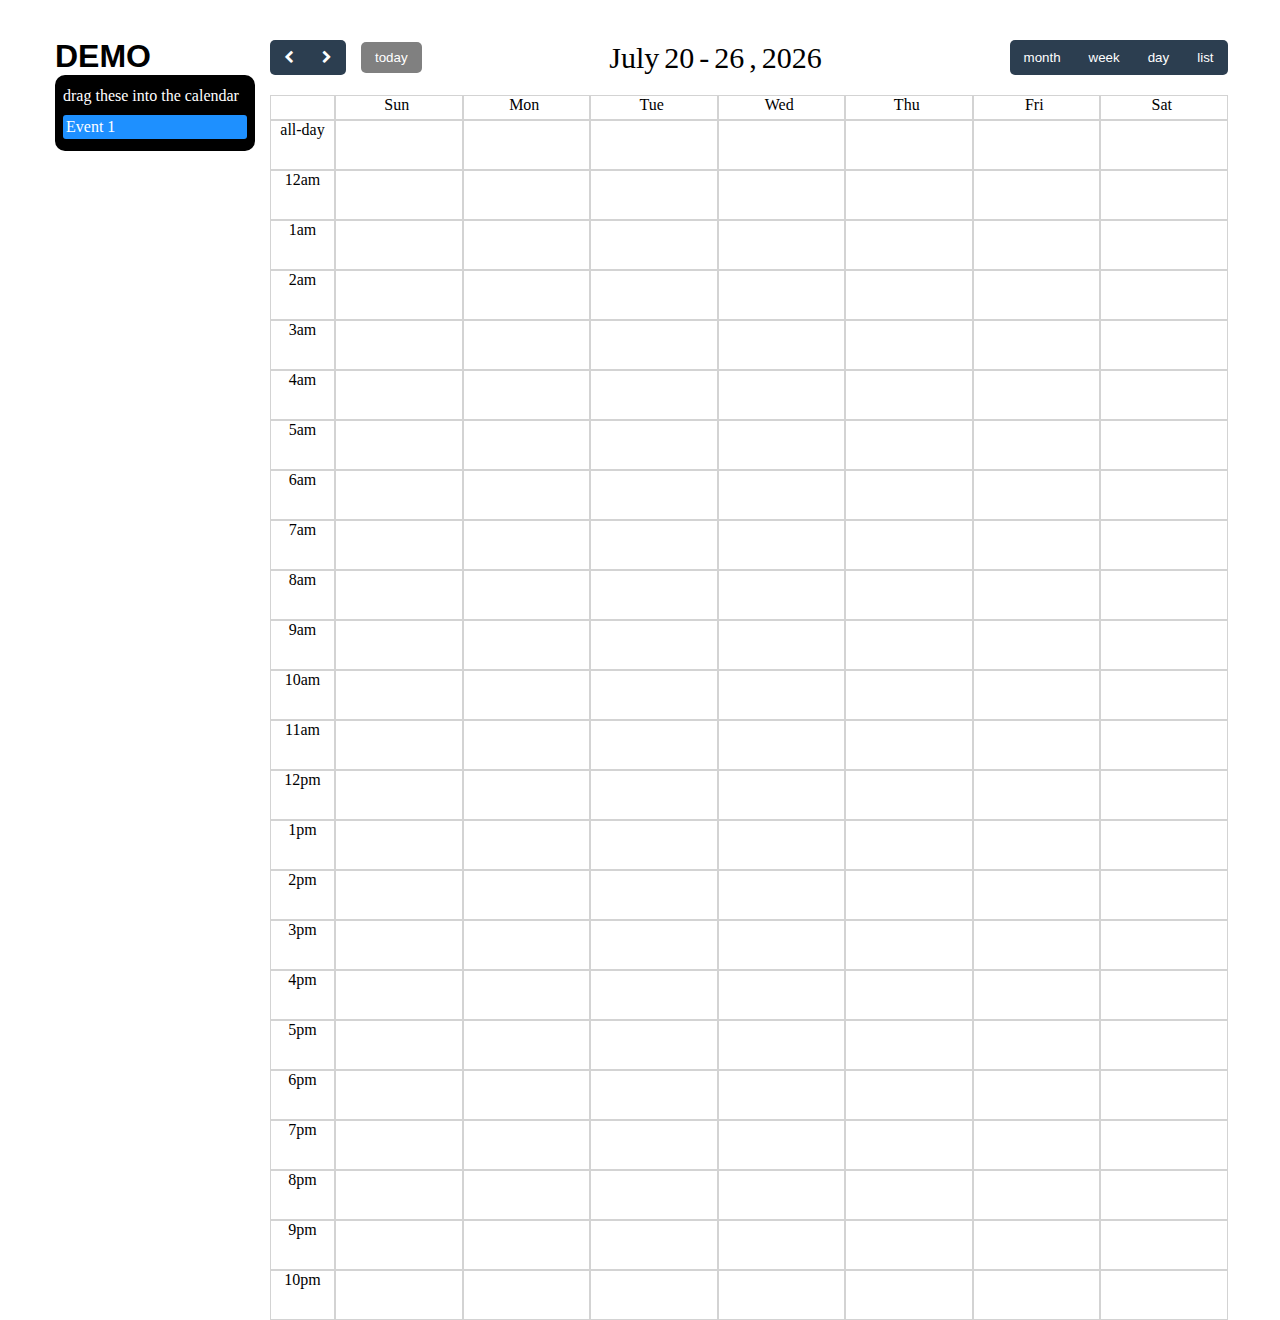
<file: Week Calendar/Week.html>
<!DOCTYPE html>
<html lang="en">

<head>
    <meta charset="UTF-8">
    <meta http-equiv="X-UA-Compatible" content="IE=edge">
    <meta name="viewport" content="width=device-width, initial-scale=1.0">
    <title>Week Section</title>
    <link rel="stylesheet" href="week.css">
    <link rel="stylesheet" href="https://cdnjs.cloudflare.com/ajax/libs/font-awesome/4.7.0/css/font-awesome.min.css">
</head>

<body>


    <div class="basic-container">
        <div class="event-container">
            <h1>DEMO</h1>
            <div class="events">
                <p>drag these into the calendar</p>
                <p class="event" draggable="true">Event 1</p>
            </div>
        </div>


        <!---------------------- CONTAINER ---------------------->


        <div class="container">
            <div class="calendar-btns">

                <!----------- LEFT BTNS ------------->

                <div class="left-btns">
                    <div class="prev-next-btns">
                        <button type="button" class="previous"><i class="fa fa-chevron-left"></i></button>
                        <button type="button" class="next"><i class="fa fa-chevron-right"></i></button>
                    </div>
                    <div class="today">
                        <button type="button" class="today-btn">today</button>
                    </div>
                </div>

                <!----------- MONTH YEAR ------------->

                <div class="month-year">
                    <div class="month-title"></div>
                    <div class="week-title-s"></div> -
                    <div class="week-title-e"></div>,
                    <div class="year-title"></div>
                </div>

                <!------------ RIGHT BTNS ----------->

                <div class="right-btns">
                    <button type="button" class="btn-mnth">month</button>
                    <button type="button" class="btn-week">week</button>
                    <button type="button" class="btn-day">day</button>
                    <button type="button" class="btn-list">list</button>
                </div>
            </div>

            <!------------------------------- WEEK SEC ----------------------------->


            <div class="week d-none">
                <div class="row">
                    <div class="column-time">
                        <div style="height: 25px;"></div>
                        <div>all-day</div>
                        <div>12am</div>
                        <div>1am</div>
                        <div>2am</div>
                        <div>3am</div>
                        <div>4am</div>
                        <div>5am</div>
                        <div>6am</div>
                        <div>7am</div>
                        <div>8am</div>
                        <div>9am</div>
                        <div>10am</div>
                        <div>11am</div>
                        <div>12pm</div>
                        <div>1pm</div>
                        <div>2pm</div>
                        <div>3pm</div>
                        <div>4pm</div>
                        <div>5pm</div>
                        <div>6pm</div>
                        <div>7pm</div>
                        <div>8pm</div>
                        <div>9pm</div>
                        <div>10pm</div>
                    </div>
                    <div class="column">
                        <div class="abc" style="height: 25px; width: 127.5px;">Sun
                            <p class="mnth"></p>
                            <p class="dt"></p>
                        </div>
                        <div class="empty"></div>
                        <div class="empty"></div>
                        <div class="empty"></div>
                        <div class="empty"></div>
                        <div class="empty"></div>
                        <div class="empty"></div>
                        <div class="empty"></div>
                        <div class="empty"></div>
                        <div class="empty"></div>
                        <div class="empty"></div>
                        <div class="empty"></div>
                        <div class="empty"></div>
                        <div class="empty"></div>
                        <div class="empty"></div>
                        <div class="empty"></div>
                        <div class="empty"></div>
                        <div class="empty"></div>
                        <div class="empty"></div>
                        <div class="empty"></div>
                        <div class="empty"></div>
                        <div class="empty"></div>
                        <div class="empty"></div>
                        <div class="empty"></div>
                        <div class="empty"></div>
                    </div>
                    <div class="column">
                        <div class="abc" style="height: 25px; width: 127.5px;">Mon
                            <p class="mnth2"></p>
                            <p class="dt2"></p>
                        </div>
                        <div class="empty"></div>
                        <div class="empty"></div>
                        <div class="empty"></div>
                        <div class="empty"></div>
                        <div class="empty"></div>
                        <div class="empty"></div>
                        <div class="empty"></div>
                        <div class="empty"></div>
                        <div class="empty"></div>
                        <div class="empty"></div>
                        <div class="empty"></div>
                        <div class="empty"></div>
                        <div class="empty"></div>
                        <div class="empty"></div>
                        <div class="empty"></div>
                        <div class="empty"></div>
                        <div class="empty"></div>
                        <div class="empty"></div>
                        <div class="empty"></div>
                        <div class="empty"></div>
                        <div class="empty"></div>
                        <div class="empty"></div>
                        <div class="empty"></div>
                        <div class="empty"></div>
                    </div>
                    <div class="column">
                        <div class="abc" style="height: 25px; width: 127.5px;">Tue
                            <p class="mnth3"></p>
                            <p class="dt3"></p>
                        </div>
                        <div class="empty"></div>
                        <div class="empty"></div>
                        <div class="empty"></div>
                        <div class="empty"></div>
                        <div class="empty"></div>
                        <div class="empty"></div>
                        <div class="empty"></div>
                        <div class="empty"></div>
                        <div class="empty"></div>
                        <div class="empty"></div>
                        <div class="empty"></div>
                        <div class="empty"></div>
                        <div class="empty"></div>
                        <div class="empty"></div>
                        <div class="empty"></div>
                        <div class="empty"></div>
                        <div class="empty"></div>
                        <div class="empty"></div>
                        <div class="empty"></div>
                        <div class="empty"></div>
                        <div class="empty"></div>
                        <div class="empty"></div>
                        <div class="empty"></div>
                        <div class="empty"></div>
                    </div>
                    <div class="column">
                        <div class="abc" style="height: 25px; width: 127.5px;">Wed
                            <p class="mnth4"></p>
                            <p class="dt4"></p>
                        </div>
                        <div class="empty"></div>
                        <div class="empty"></div>
                        <div class="empty"></div>
                        <div class="empty"></div>
                        <div class="empty"></div>
                        <div class="empty"></div>
                        <div class="empty"></div>
                        <div class="empty"></div>
                        <div class="empty"></div>
                        <div class="empty"></div>
                        <div class="empty"></div>
                        <div class="empty"></div>
                        <div class="empty"></div>
                        <div class="empty"></div>
                        <div class="empty"></div>
                        <div class="empty"></div>
                        <div class="empty"></div>
                        <div class="empty"></div>
                        <div class="empty"></div>
                        <div class="empty"></div>
                        <div class="empty"></div>
                        <div class="empty"></div>
                        <div class="empty"></div>
                        <div class="empty"></div>
                    </div>
                    <div class="column">
                        <div class="abc" style="height: 25px; width: 127.5px;">Thu
                            <p class="mnth5"></p>
                            <p class="dt5"></p>
                        </div>
                        <div class="empty"></div>
                        <div class="empty"></div>
                        <div class="empty"></div>
                        <div class="empty"></div>
                        <div class="empty"></div>
                        <div class="empty"></div>
                        <div class="empty"></div>
                        <div class="empty"></div>
                        <div class="empty"></div>
                        <div class="empty"></div>
                        <div class="empty"></div>
                        <div class="empty"></div>
                        <div class="empty"></div>
                        <div class="empty"></div>
                        <div class="empty"></div>
                        <div class="empty"></div>
                        <div class="empty"></div>
                        <div class="empty"></div>
                        <div class="empty"></div>
                        <div class="empty"></div>
                        <div class="empty"></div>
                        <div class="empty"></div>
                        <div class="empty"></div>
                        <div class="empty"></div>
                    </div>
                    <div class="column active">
                        <div class="abc" style="height: 25px; width: 127.5px;">Fri
                            <p class="mnth6"></p>
                            <p class="dt6"></p>
                        </div>
                        <div class="empty"></div>
                        <div class="empty"></div>
                        <div class="empty"></div>
                        <div class="empty"></div>
                        <div class="empty"></div>
                        <div class="empty"></div>
                        <div class="empty"></div>
                        <div class="empty"></div>
                        <div class="empty"></div>
                        <div class="empty"></div>
                        <div class="empty"></div>
                        <div class="empty"></div>
                        <div class="empty"></div>
                        <div class="empty"></div>
                        <div class="empty"></div>
                        <div class="empty"></div>
                        <div class="empty"></div>
                        <div class="empty"></div>
                        <div class="empty"></div>
                        <div class="empty"></div>
                        <div class="empty"></div>
                        <div class="empty"></div>
                        <div class="empty"></div>
                        <div class="empty"></div>
                    </div>
                    <div class="column">
                        <div class="abc" style="height: 25px; width: 127.5px;">Sat
                            <p class="mnth7"></p>
                            <p class="dt7"></p>
                        </div>
                        <div class="empty"></div>
                        <div class="empty"></div>
                        <div class="empty"></div>
                        <div class="empty"></div>
                        <div class="empty"></div>
                        <div class="empty"></div>
                        <div class="empty"></div>
                        <div class="empty"></div>
                        <div class="empty"></div>
                        <div class="empty"></div>
                        <div class="empty"></div>
                        <div class="empty"></div>
                        <div class="empty"></div>
                        <div class="empty"></div>
                        <div class="empty"></div>
                        <div class="empty"></div>
                        <div class="empty"></div>
                        <div class="empty"></div>
                        <div class="empty"></div>
                        <div class="empty"></div>
                        <div class="empty"></div>
                        <div class="empty"></div>
                        <div class="empty"></div>
                        <div class="empty"></div>
                    </div>
                </div>
            </div>
        </div>
    </div>



    <script src="week.js"></script>

</body>

</html>
</file>
<file: Day Calendar/day.css>
* {
    margin: 0;
    padding: 0;
    box-sizing: border-box;
    /* overflow: hidden; */
}

.full-calendar .calendar-container {
    padding: 20px 0;
}




/************************* BASIC CONTAINER **************************/


.basic-container {
    width: 1170px;
    margin: auto;
    display: flex;
    gap: 15px;
}

.event-container .events {
    width: 200px;
    background-color: black;
    padding: 12px 8px;
    border-radius: 10px;
}
.event-container h1 {
    margin-top: 38px;
    font-family: sans-serif;
}

.events p {
    color: white;
    padding-bottom: 10px;
}

.events .event {
    background-color: dodgerblue;
    color: white;
    padding: 3px 8px 3px 3px;
    border-radius: 3px;
    cursor: pointer;
}


/**************** CALENDAR ****************/

.calendar {
    width: 100%;
}

.calendar .calendar-btns {
    display: flex;
    justify-content: space-between;
    align-items: center;
    width: 955px;
    margin-top: 20px;
}
.calendar-btns .left-btns {
    display: flex;
    gap: 15px;
    align-items: center;
}

.calendar-btns .prev-next-btns {
    display: flex;
}

.prev-next-btns .btn:hover {
    background-color: black;
}

.prev-next-btns .previous {
    background-color: #2c3e50;
    color: white;
    border-top-left-radius: 5px;
    border-bottom-left-radius: 5px;
    padding: 10px 14px;
    border: none;
    cursor: pointer;
}

.prev-next-btns .next {
    background-color: #2c3e50;
    color: white;
    border-top-right-radius: 5px;
    border-bottom-right-radius: 5px;
    padding: 10px 14px;
    border: none;
    cursor: pointer;
}

.today-btn button {
    background-color: gray;
    color: white;
    border-radius: 5px;
    border: none;
    padding: 8px 14px;
    cursor: pointer;
}

.today-btn .btn:hover {
    background-color: black;
    color: white;
}

.calendar-btns .right-btns {
    display: flex;
}

/* MONTH TITLE  */

.calendar-btns .month-title {
    display: flex;
    align-items: center;
    gap: 5px;
}
.month-title .mnth,
.month-title .date,
.month-title .year {
    font-size: 30px;
}

/************************** RIGHT BTNS *************************/

.right-btns .month-btn,
.right-btns .week-btn,
.right-btns .day-btn,
.right-btns .list-btn {
    padding: 10px 14px;
    background-color: #2c3e50;
    border: none;
    color: white;
    cursor: pointer;
}

.right-btns .month-btn:hover,
.right-btns .week-btn:hover,
.right-btns .day-btn:hover,
.right-btns .list-btn:hover {
    background-color: black;
}

.right-btns .month-btn {
    border-top-left-radius: 5px;
    border-bottom-left-radius: 5px;
}

.right-btns .list-btn {
    border-top-right-radius: 5px;
    border-bottom-right-radius: 5px;
}



/************************************** DAY ***************************************/

.day .day-container {
    width: 100%;
    margin: auto;
}

.day-container .day-row {
    display: flex;
}

.day-row div {
    width: 74px;
    height: 23px;
    border: 1px solid lightgray;
}

.day-row .active-day {
    width: 880px;
    text-align: center;
}

.day-container .day-columns {
    display: flex;
}

.day-column div {
    width: 74px;
    height: 30px;
    border: 1px solid lightgray;
    text-align: center;
}

.empty-column .dayevent {
    border: 1px solid lightgray;
    width: 880px;
    height: 30px;
}





















/*************************** JAVASCRIPT *******************************/

p.event {
    background-color: dodgerblue;
    color: white;
    padding: 3px 8px 3px 3px;
    border-radius: 3px;
    cursor: pointer;
    text-align: left;
}
</file>
<file: Full Calendar/day.css>
* {
    margin: 0;
    padding: 0;
    box-sizing: border-box;
    /* overflow: hidden; */
}

.full-calendar .calendar-container {
    padding: 20px 0;
}




/************************* BASIC CONTAINER **************************/


.basic-container {
    width: 1170px;
    margin: auto;
    display: flex;
    gap: 15px;
}

.event-container .events {
    width: 200px;
    background-color: black;
    padding: 12px 8px;
    border-radius: 10px;
}
.event-container h1 {
    margin-top: 38px;
    font-family: sans-serif;
}

.events p {
    color: white;
    padding-bottom: 10px;
}

.events .event {
    background-color: dodgerblue;
    color: white;
    padding: 3px 8px 3px 3px;
    border-radius: 3px;
    cursor: pointer;
}


/**************** CALENDAR ****************/

.calendar {
    width: 100%;
}

.calendar .calendar-btns {
    display: flex;
    justify-content: space-between;
    align-items: center;
    width: 955px;
    margin-top: 20px;
}
.calendar-btns .left-btns {
    display: flex;
    gap: 15px;
    align-items: center;
}

.calendar-btns .prev-next-btns {
    display: flex;
}

.prev-next-btns .btn:hover {
    background-color: black;
}

.prev-next-btns .d-previous {
    background-color: #2c3e50;
    color: white;
    border-top-left-radius: 5px;
    border-bottom-left-radius: 5px;
    padding: 10px 14px;
    border: none;
    cursor: pointer;
}

.prev-next-btns .d-next {
    background-color: #2c3e50;
    color: white;
    border-top-right-radius: 5px;
    border-bottom-right-radius: 5px;
    padding: 10px 14px;
    border: none;
    cursor: pointer;
}

.today-btn .t-d-d-btn {
    background-color: gray;
    color: white;
    border-radius: 5px;
    border: none;
    padding: 8px 14px;
    cursor: pointer;
}

.today-btn .t-d-d-btn:hover {
    background-color: black;
    color: white;
}

.calendar-btns .right-btns {
    display: flex;
}

/* MONTH TITLE  */

.calendar-btns .month-title {
    display: flex;
    align-items: center;
    gap: 5px;
}
.month-title .d-mnth,
.month-title .d-date,
.month-title .d-year {
    font-size: 30px;
}

/************************** RIGHT BTNS *************************/

.right-btns .day-btn-mnth,
.right-btns .day-btn-week,
.right-btns .day-btn-day,
.right-btns .day-btn-list {
    padding: 10px 14px;
    background-color: #2c3e50;
    border: none;
    color: white;
    cursor: pointer;
    text-decoration: none;
}

.right-btns .day-btn-mnth:hover,
.right-btns .day-btn-week:hover,
.right-btns .day-btn-day:hover,
.right-btns .day-btn-list:hover {
    background-color: black;
}

.right-btns .day-btn-mnth {
    border-top-left-radius: 5px;
    border-bottom-left-radius: 5px;
}

.right-btns .day-btn-list {
    border-top-right-radius: 5px;
    border-bottom-right-radius: 5px;
}



/************************************** DAY ***************************************/

.day .day-container {
    width: 100%;
    margin: auto;
}

.day-container .day-row {
    display: flex;
}

.day-row div {
    width: 74px;
    height: 23px;
    border: 1px solid lightgray;
}

.day-row .active-day {
    width: 880px;
    text-align: center;
}

.day-container .day-columns {
    display: flex;
}
/* .day-columns .empty-column {
    background-color: rgb(255, 228, 232);
} */

.day-column div {
    width: 74px;
    height: 25px;
    border: 1px solid lightgray;
    text-align: center;
}

.empty-column .date {
    border: 1px solid lightgray;
    width: 880px;
    height: 25px;
}





















/*************************** JAVASCRIPT *******************************/

p.event {
    background-color: dodgerblue;
    color: white;
    padding: 3px 8px 3px 3px;
    border-radius: 3px;
    cursor: pointer;
    text-align: left;
}
</file>
<file: Full Calendar/style.css>
* {
    padding: 0;
    margin: 0;
    box-sizing: border-box;
}

body {
    padding: 0;
    margin: 0;
    box-sizing: border-box;
}

.l-container {
    width: 1170px;
    margin: auto;
    margin-top: 20px;
    display: flex;
    flex-direction: column;
}




/************************** CALENDAR BTNS **************************/





.l-container .calendar-btns {
    display: flex;
    justify-content: space-between;
    padding: 20px 0;
}
.left-btns .prev-next-btns {
    display: flex;
}
.calendar-btns .left-btns {
    display: flex;
    gap: 25px;
    align-items: center;
}
.today .today-btn {
    padding: 8px 14px;
    background-color: gray;
    color: white;
    border: none;
    cursor: pointer;
    border-radius: 5px;
}

.prev-next-btns .prev-btn,
.prev-next-btns .next-btn {
    padding: 10px 14px;
    background-color: #2c3e50;
    color: white;
    border: none;
    cursor: pointer;
}

.prev-next-btns .prev-btn:hover,
.prev-next-btns .next-btn:hover,
.today .today-btn:hover {
    background-color: black;
}

.prev-next-btns .prev-btn {
    border-bottom-left-radius: 5px;
    border-top-left-radius: 5px;
}
.prev-next-btns .next-btn {
    border-bottom-right-radius: 5px;
    border-top-right-radius: 5px;
}

.calendar-btns .right-btns {
    display: flex;
}
.right-btns .list-btn-mnth,
.right-btns .list-btn-week,
.right-btns .list-btn-day,
.right-btns .list-btn-list {
    padding: 8px 14px;
    background-color: #2c3e50;
    color: white;
    border: none;
    cursor: pointer;
    text-decoration: none;
}
.right-btns .list-btn-mnth:hover,
.right-btns .list-btn-week:hover,
.right-btns .list-btn-day:hover,
.right-btns .list-btn-list:hover {
    background-color: black;
}
.right-btns .list-btn-mnth {
    border-bottom-left-radius: 5px;
    border-top-left-radius: 5px;
}
.right-btns .list-btn-list {
    border-bottom-right-radius: 5px;
    border-top-right-radius: 5px;
}



/*********************** CALENDAAR TOP **************************/





.month-year {
    font-size: 30px;
    display: flex;
    align-items: center;
    gap: 10px;
}

.month .month_days {
    display: flex;
}
.month_days div {
    border: 1px solid lightgray;
    width: 167px;
    text-align: center;
    padding: 2px 0;
}





/******************************* LIST SEC ******************************/






.list .list-container {
    height: 80vh;
    border: 1px solid gray;
    position: absolute;
    top: 14%;
    left: 6.8%;
    border-top: none;
}
.list-container .lists {
    width: 1170px;
    margin: auto;
}

.list .list-1,
.list .list-3,
.list .list-10,
.list .list-12 {
    width: 1170px;
    padding: 5px 10px;
    display: flex;
    justify-content: space-between;
    background-color: rgb(241, 240, 240);
    border-top: 1px solid rgb(107, 106, 106);
}

.list-1 p,
.list-3 p,
.list-10 p,
.list-12 p {
    cursor: pointer;
}

.list .list-2,
.list .list-4,
.list .list-6,
.list .list-7,
.list .list-8,
.list .list-9,
.list .list-11,
.list .list-13 {
    display: flex;
    gap: 100px;
    width: 1170px;
    padding: 5px 10px;
    border-top: 1px solid rgb(107, 106, 106);
}

.list .list-6,
.list .list-7,
.list .list-8,
.list .list-9,
.list .list-11,
.list .list-13 {
    display: flex;
    gap: 88px;
}

.list .list-5 {
    display: flex;
    gap: 26.5px;
    width: 1168px;
    padding: 5px 10px;
    border-top: 1px solid rgb(107, 106, 106);
}

.list-2:hover,
.list-4:hover,
.list-5:hover,
.list-6:hover,
.list-7:hover,
.list-8:hover,
.list-9:hover,
.list-11:hover,
.list-13:hover {
    background-color: rgb(241, 240, 240);
}

.list-2 .conference,
.list-4 .conference,
.list-5 .metting,
.list-6 .lunch,
.list-7 .metting-2,
.list-8 .hour,
.list-9 .dinner,
.list-11 .bday,
.list-13 .repeating {
    display: flex;
    gap: 20px;
    align-items: center;
}

.conference div,
.metting div,
.lunch div,
.metting-2 div,
.hour div,
.dinner div,
.bday div,
.repeating div {
    background-color: dodgerblue;
    width: 10px;
    height: 10px;
    border-radius: 50%;
}

.conference p,
.metting p,
.lunch p,
.metting-2 p,
.hour p,
.dinner p,
.bday p,
.repeating p {
    cursor: pointer;
}

.d-none {
    display: none;
}
</file>
<file: Full Calendar/month.css>
* {
    padding: 0;
    margin: 0;
    box-sizing: border-box;
}

body {
    padding: 0;
    margin: 0;
    box-sizing: border-box;
}

.container {
    width: 955px;
    margin: auto;
    margin-top: 20px;
    display: flex;
    flex-direction: column;
}





/************************* BASIC CONTAINER **************************/


.basic-container {
    width: 1170px;
    margin: auto;
    display: flex;
    gap: 15px;
}

.event-container .events {
    width: 200px;
    background-color: black;
    padding: 12px 8px;
    border-radius: 10px;
}
.event-container h1 {
    margin-top: 38px;
    font-family: sans-serif;
}

.events p {
    color: white;
    padding-bottom: 10px;
}

.events .event {
    background-color: dodgerblue;
    color: white;
    padding: 3px 8px 3px 3px;
    border-radius: 3px;
    cursor: pointer;
}

/************************** CALENDAR BTNS **************************/





.container .calendar-btns {
    display: flex;
    justify-content: space-between;
    padding: 20px 0;
}
.left-btns .prev-next-btns {
    display: flex;
}
.calendar-btns .left-btns {
    display: flex;
    gap: 15px;
    align-items: center;
}
.today .today-btn {
    padding: 8px 14px;
    background-color: gray;
    color: white;
    border: none;
    cursor: pointer;
    border-radius: 5px;
}

.prev-next-btns .prev-btn,
.prev-next-btns .next-btn {
    padding: 10px 14px;
    background-color: #2c3e50;
    color: white;
    border: none;
    cursor: pointer;
}

.prev-next-btns .prev-btn:hover,
.prev-next-btns .next-btn:hover,
.today .today-btn:hover {
    background-color: black;
}

.prev-next-btns .prev-btn {
    border-bottom-left-radius: 5px;
    border-top-left-radius: 5px;
}
.prev-next-btns .next-btn {
    border-bottom-right-radius: 5px;
    border-top-right-radius: 5px;
}

.calendar-btns .right-btns {
    display: flex;
}
.right-btns .month-btn-mnth,
.right-btns .month-btn-week,
.right-btns .month-btn-day,
.right-btns .month-btn-list {
    padding: 8px 14px;
    background-color: #2c3e50;
    color: white;
    border: none;
    cursor: pointer;
    text-decoration: none;
}
.right-btns .month-btn-mnth:hover,
.right-btns .month-btn-week:hover,
.right-btns .month-btn-day:hover,
.right-btns .month-btn-list:hover {
    background-color: black;
}
.right-btns .month-btn-mnth {
    border-bottom-left-radius: 5px;
    border-top-left-radius: 5px;
}
.right-btns .month-btn-list {
    border-bottom-right-radius: 5px;
    border-top-right-radius: 5px;
}



/*********************** CALENDAAR TOP **************************/





.month-year {
    font-size: 30px;
    display: flex;
    align-items: center;
    gap: 10px;
}

.month .month_days {
    display: flex;
}
.month_days .md {
    border: 1px solid lightgray;
    width: 136px;
    text-align: center;
    padding: 2px 0;
}





/************************ MONTH ***********************/





.date {
    display: flex;
    flex-wrap: wrap;
}

.date .cur {
    text-align: right;
    width: 136px;
    height: 100px;
    border: 1px solid lightgray;
    padding: 5px;
}

.prev_date,
.next_date {
    color: lightgrey;
    text-align: right;
    width: 136px;
    height: 100px;
    border: 1px solid lightgray;
    padding: 5px;
    /* cursor: no-drop; */
}

.active {
    background-color: rgb(255, 228, 232);
}
.d-none {
    display: none;
}







/* JAVASCRIPT */









/* .hold {
    border: solid red 4px;
}
.hide {
    display: none;
} */
p.event {
    background-color: dodgerblue;
    color: white;
    padding: 3px 8px 3px 3px;
    border-radius: 3px;
    cursor: pointer;
    text-align: center;
    width: 100%;
}
</file>
<file: Full Calendar/week.css>
* {
    padding: 0;
    margin: 0;
    box-sizing: border-box;
}

body {
    padding: 0;
    margin: 0;
    box-sizing: border-box;
}

.wk-container {
    width: 100%;
    /* margin: auto; */
    display: flex;
    flex-direction: column;
}



/************************* BASIC CONTAINER **************************/


.basic-container {
    width: 1170px;
    margin: auto;
    display: flex;
    gap: 15px;
}

.event-container .events {
    width: 200px;
    background-color: black;
    padding: 12px 8px;
    border-radius: 10px;
}
.event-container h1 {
    margin-top: 38px;
    font-family: sans-serif;
}

.events p {
    color: white;
    padding-bottom: 10px;
}

.events .event {
    background-color: dodgerblue;
    color: white;
    padding: 3px 8px 3px 3px;
    border-radius: 3px;
    cursor: pointer;
}



/************************** CALENDAR BTNS **************************/





.wk-container .calendar-btns {
    display: flex;
    justify-content: space-between;
    padding: 20px 0;
    margin-top: 20px;
}
.left-btns .prev-next-btns {
    display: flex;
}
.calendar-btns .left-btns {
    display: flex;
    gap: 15px;
    align-items: center;
}
.today .wk-today-btn {
    padding: 8px 14px;
    background-color: gray;
    color: white;
    border: none;
    cursor: pointer;
    border-radius: 5px;
}

.prev-next-btns .wk-previous,
.prev-next-btns .wk-next {
    padding: 10px 14px;
    background-color: #2c3e50;
    color: white;
    border: none;
    cursor: pointer;
}

.prev-next-btns .wk-previous:hover,
.prev-next-btns .wk-next:hover,
.today .wk-today-btn:hover {
    background-color: black;
}

.prev-next-btns .wk-previous {
    border-bottom-left-radius: 5px;
    border-top-left-radius: 5px;
}
.prev-next-btns .wk-next {
    border-bottom-right-radius: 5px;
    border-top-right-radius: 5px;
}

.calendar-btns .right-btns {
    display: flex;
}
.right-btns .week-btn-mnth,
.right-btns .week-btn-week,
.right-btns .week-btn-day,
.right-btns .week-btn-list {
    padding: 8px 14px;
    background-color: #2c3e50;
    color: white;
    border: none;
    cursor: pointer;
    text-decoration: none;
}
.right-btns .week-btn-mnth:hover,
.right-btns .week-btn-week:hover,
.right-btns .week-btn-day:hover,
.right-btns .week-btn-list:hover {
    background-color: black;
}
.right-btns .week-btn-mnth {
    border-bottom-left-radius: 5px;
    border-top-left-radius: 5px;
}
.right-btns .week-btn-list {
    border-bottom-right-radius: 5px;
    border-top-right-radius: 5px;
}







/***************************** MONTH YEAR ****************************/



.calendar-btns .month-year {
    display: flex;
    gap: 5px;
    font-size: 30px;
    align-items: center;
}




/******************************* WEEK SEC ******************************/






.week_days,
.row {
    display: flex;
}
.week .row .column-time div {
    width: 65px;
    height: 35px;
    text-align: center;
    border: 1px solid lightgray;
}
.week_days .week-empty {
    width: 85px;
    height: 25px;
    border: 1px solid lightgray;
}

.day .row .column div {
    border: 1px solid lightgray;
    height: 30px;
    width: 100%;
    text-align: center;
}
.week .row .column div, 
.week .row .column .date {
    width: 127.5px;
    height: 35px;
    border: 1px solid lightgray;
}

.week_days .active-day,
.row .active {
    width: 100%;
}

.week_days div {
    border: 1px solid lightgray;
    width: 155px;
    text-align: center;
    padding: 2px 0;
}
.week_days .day-empty {
    border: 1px solid lightgray;
    width: 149px;
    text-align: center;
    padding: 2px 0;
}
.column .abc {
    display: flex;
    justify-content: center;
    gap: 2px;
    height: 25px; 
    width: 127.5px;
}
.d-none {
    display: none;
}























/*************************** JAVASCRIPT *******************************/

p.event {
    background-color: dodgerblue;
    color: white;
    padding: 3px 8px 3px 3px;
    border-radius: 3px;
    cursor: pointer;
    text-align: left;
}
</file>
<file: List Calendar Done/style.css>
* {
    padding: 0;
    margin: 0;
    box-sizing: border-box;
}

body {
    padding: 0;
    margin: 0;
    box-sizing: border-box;
}

.container {
    width: 1170px;
    margin: auto;
    margin-top: 20px;
    display: flex;
    flex-direction: column;
}




/************************** CALENDAR BTNS **************************/





.container .calendar-btns {
    display: flex;
    justify-content: space-between;
    padding: 20px 0;
}
.left-btns .prev-next-btns {
    display: flex;
}
.calendar-btns .left-btns {
    display: flex;
    gap: 25px;
    align-items: center;
}
.today .today-btn {
    padding: 8px 14px;
    background-color: gray;
    color: white;
    border: none;
    cursor: pointer;
    border-radius: 5px;
}

.prev-next-btns .prev-btn,
.prev-next-btns .next-btn {
    padding: 10px 14px;
    background-color: #2c3e50;
    color: white;
    border: none;
    cursor: pointer;
}

.prev-next-btns .prev-btn:hover,
.prev-next-btns .next-btn:hover,
.today .today-btn:hover {
    background-color: black;
}

.prev-next-btns .prev-btn {
    border-bottom-left-radius: 5px;
    border-top-left-radius: 5px;
}
.prev-next-btns .next-btn {
    border-bottom-right-radius: 5px;
    border-top-right-radius: 5px;
}

.calendar-btns .right-btns {
    display: flex;
}
.right-btns .btn-mnth,
.right-btns .btn-week,
.right-btns .btn-day,
.right-btns .btn-list {
    padding: 8px 14px;
    background-color: #2c3e50;
    color: white;
    border: none;
    cursor: pointer;
}
.right-btns .btn-mnth:hover,
.right-btns .btn-week:hover,
.right-btns .btn-day:hover,
.right-btns .btn-list:hover {
    background-color: black;
}
.right-btns .btn-mnth {
    border-bottom-left-radius: 5px;
    border-top-left-radius: 5px;
}
.right-btns .btn-list {
    border-bottom-right-radius: 5px;
    border-top-right-radius: 5px;
}



/*********************** CALENDAAR TOP **************************/





.month-year {
    font-size: 30px;
    display: flex;
    align-items: center;
    gap: 10px;
}

.month .month_days {
    display: flex;
}
.month_days div {
    border: 1px solid lightgray;
    width: 167px;
    text-align: center;
    padding: 2px 0;
}





/******************************* LIST SEC ******************************/






.list .list-container {
    height: 80vh;
    border: 1px solid gray;
    position: absolute;
    top: 14%;
    left: 6.8%;
    border-top: none;
}

.list .list-1,
.list .list-3,
.list .list-10,
.list .list-12 {
    width: 1165px;
    padding: 5px 10px;
    display: flex;
    justify-content: space-between;
    background-color: rgb(241, 240, 240);
    border-top: 1px solid rgb(107, 106, 106);
}

.list-1 p,
.list-3 p,
.list-10 p,
.list-12 p {
    cursor: pointer;
}

.list .list-2,
.list .list-4,
.list .list-6,
.list .list-7,
.list .list-8,
.list .list-9,
.list .list-11,
.list .list-13 {
    display: flex;
    gap: 100px;
    width: 1165px;
    padding: 5px 10px;
    border-top: 1px solid rgb(107, 106, 106);
}

.list .list-6,
.list .list-7,
.list .list-8,
.list .list-9,
.list .list-11,
.list .list-13 {
    display: flex;
    gap: 88px;
}

.list .list-5 {
    display: flex;
    gap: 26.5px;
    width: 1168px;
    padding: 5px 10px;
    border-top: 1px solid rgb(107, 106, 106);
}

.list-2:hover,
.list-4:hover,
.list-5:hover,
.list-6:hover,
.list-7:hover,
.list-8:hover,
.list-9:hover,
.list-11:hover,
.list-13:hover {
    background-color: rgb(241, 240, 240);
}

.list-2 .conference,
.list-4 .conference,
.list-5 .metting,
.list-6 .lunch,
.list-7 .metting-2,
.list-8 .hour,
.list-9 .dinner,
.list-11 .bday,
.list-13 .repeating {
    display: flex;
    gap: 20px;
    align-items: center;
}

.conference div,
.metting div,
.lunch div,
.metting-2 div,
.hour div,
.dinner div,
.bday div,
.repeating div {
    background-color: dodgerblue;
    width: 10px;
    height: 10px;
    border-radius: 50%;
}

.conference p,
.metting p,
.lunch p,
.metting-2 p,
.hour p,
.dinner p,
.bday p,
.repeating p {
    cursor: pointer;
}
</file>
<file: Week Calendar/week.css>
* {
    padding: 0;
    margin: 0;
    box-sizing: border-box;
}

body {
    padding: 0;
    margin: 0;
    box-sizing: border-box;
}

.container {
    width: 100%;
    /* margin: auto; */
    display: flex;
    flex-direction: column;
}



/************************* BASIC CONTAINER **************************/


.basic-container {
    width: 1170px;
    margin: auto;
    display: flex;
    gap: 15px;
}

.event-container .events {
    width: 200px;
    background-color: black;
    padding: 12px 8px;
    border-radius: 10px;
}
.event-container h1 {
    margin-top: 38px;
    font-family: sans-serif;
}

.events p {
    color: white;
    padding-bottom: 10px;
}

.events .event {
    background-color: dodgerblue;
    color: white;
    padding: 3px 8px 3px 3px;
    border-radius: 3px;
    cursor: pointer;
}



/************************** CALENDAR BTNS **************************/





.container .calendar-btns {
    display: flex;
    justify-content: space-between;
    padding: 20px 0;
    margin-top: 20px;
}
.left-btns .prev-next-btns {
    display: flex;
}
.calendar-btns .left-btns {
    display: flex;
    gap: 15px;
    align-items: center;
}
.today .today-btn {
    padding: 8px 14px;
    background-color: gray;
    color: white;
    border: none;
    cursor: pointer;
    border-radius: 5px;
}

.prev-next-btns .previous,
.prev-next-btns .next {
    padding: 10px 14px;
    background-color: #2c3e50;
    color: white;
    border: none;
    cursor: pointer;
}

.prev-next-btns .previous:hover,
.prev-next-btns .next:hover,
.today .today-btn:hover {
    background-color: black;
}

.prev-next-btns .previous {
    border-bottom-left-radius: 5px;
    border-top-left-radius: 5px;
}
.prev-next-btns .next {
    border-bottom-right-radius: 5px;
    border-top-right-radius: 5px;
}

.calendar-btns .right-btns {
    display: flex;
}
.right-btns .btn-mnth,
.right-btns .btn-week,
.right-btns .btn-day,
.right-btns .btn-list {
    padding: 8px 14px;
    background-color: #2c3e50;
    color: white;
    border: none;
    cursor: pointer;
}
.right-btns .btn-mnth:hover,
.right-btns .btn-week:hover,
.right-btns .btn-day:hover,
.right-btns .btn-list:hover {
    background-color: black;
}
.right-btns .btn-mnth {
    border-bottom-left-radius: 5px;
    border-top-left-radius: 5px;
}
.right-btns .btn-list {
    border-bottom-right-radius: 5px;
    border-top-right-radius: 5px;
}







/***************************** MONTH YEAR ****************************/



.calendar-btns .month-year {
    display: flex;
    gap: 5px;
    font-size: 30px;
    align-items: center;
}




/******************************* WEEK SEC ******************************/






.week_days,
.row {
    display: flex;
}
.week .row .column-time div {
    width: 65px;
    height: 50px;
    text-align: center;
    border: 1px solid lightgray;
}
.week_days .week-empty {
    width: 85px;
    height: 25px;
    border: 1px solid lightgray;
}

.day .row .column div {
    border: 1px solid lightgray;
    height: 30px;
    width: 100%;
    text-align: center;
}
.week .row .column div {
    width: 127.5px;
    height: 50px;
    border: 1px solid lightgray;
}

.week_days .active-day,
.row .active {
    width: 100%;
}

.week_days div {
    border: 1px solid lightgray;
    width: 155px;
    text-align: center;
    padding: 2px 0;
}
.week_days .day-empty {
    border: 1px solid lightgray;
    width: 149px;
    text-align: center;
    padding: 2px 0;
}
.column .abc {
    display: flex;
    justify-content: center;
    gap: 2px;
}
























/*************************** JAVASCRIPT *******************************/

p.event {
    background-color: dodgerblue;
    color: white;
    padding: 3px 8px 3px 3px;
    border-radius: 3px;
    cursor: pointer;
    text-align: left;
}
</file>
